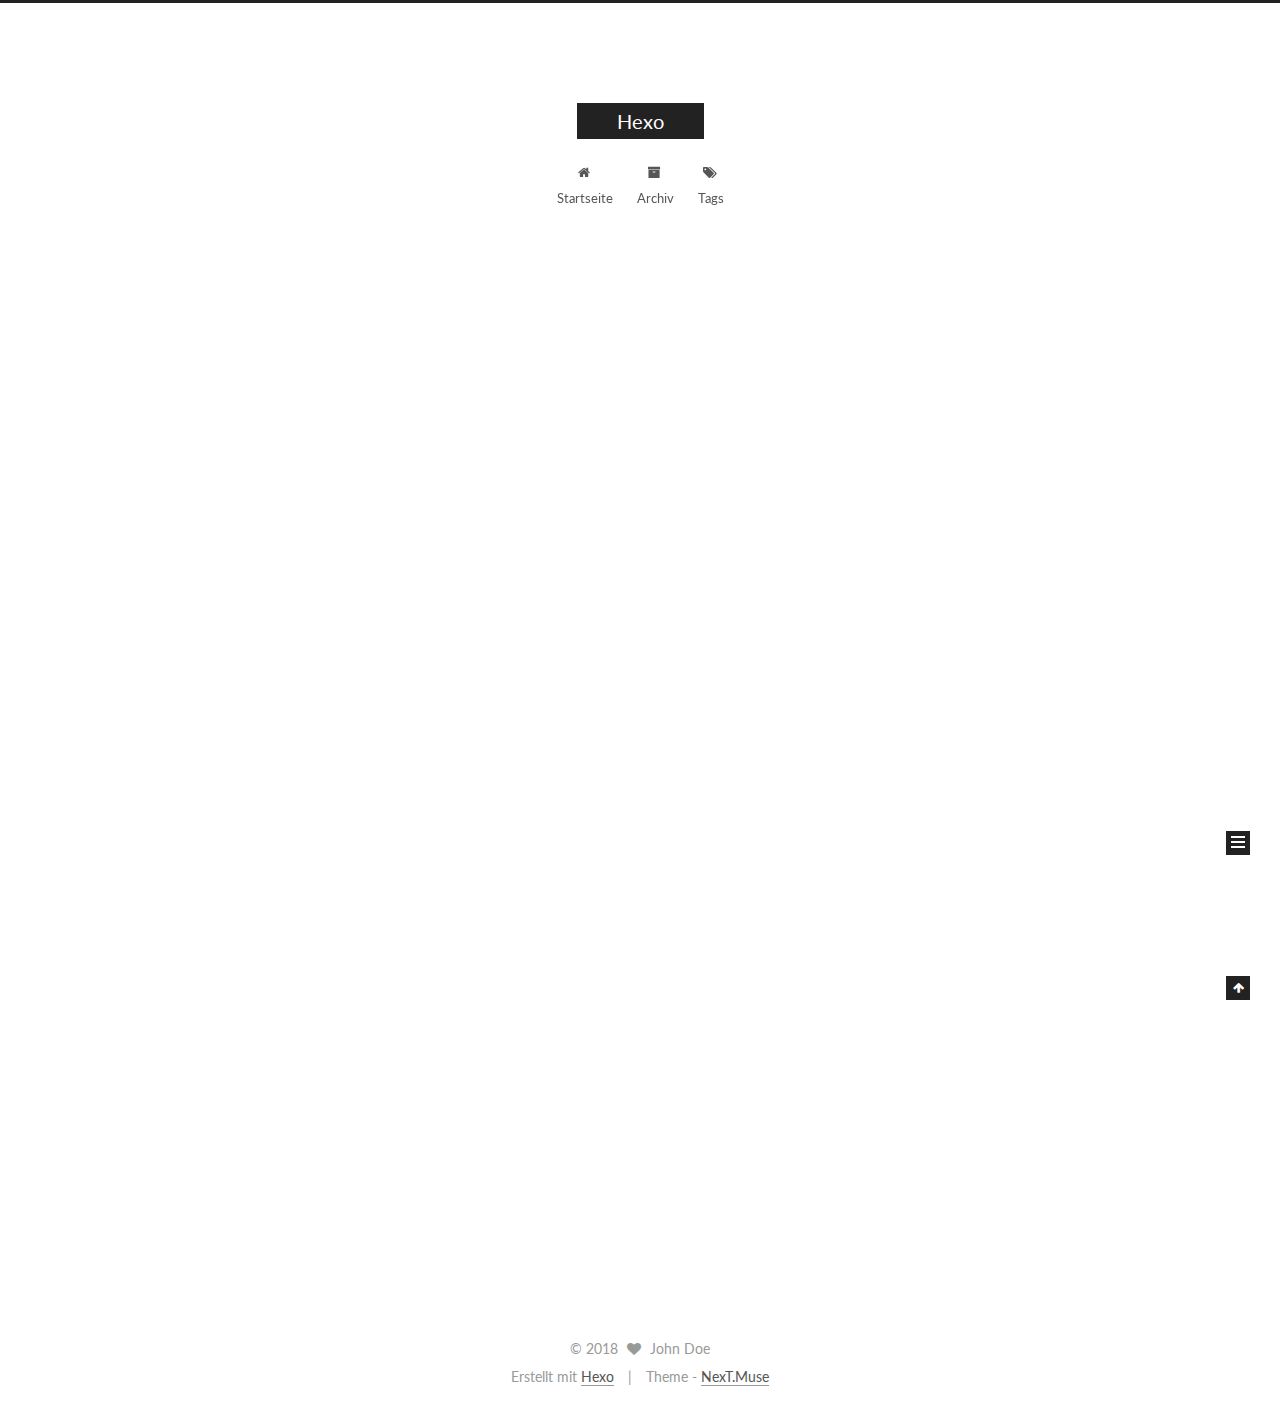
<file: index.html>
<!DOCTYPE html>



  


<html class="theme-next muse use-motion" lang="">
<head>
  <meta charset="UTF-8"/>
<meta http-equiv="X-UA-Compatible" content="IE=edge" />
<meta name="viewport" content="width=device-width, initial-scale=1, maximum-scale=1"/>
<meta name="theme-color" content="#222">









<meta http-equiv="Cache-Control" content="no-transform" />
<meta http-equiv="Cache-Control" content="no-siteapp" />















  
  
  <link href="/lib/fancybox/source/jquery.fancybox.css?v=2.1.5" rel="stylesheet" type="text/css" />




  
  
  
  

  
    
    
  

  

  

  

  

  
    
    
    <link href="//fonts.googleapis.com/css?family=Lato:300,300italic,400,400italic,700,700italic&subset=latin,latin-ext" rel="stylesheet" type="text/css">
  






<link href="/lib/font-awesome/css/font-awesome.min.css?v=4.6.2" rel="stylesheet" type="text/css" />

<link href="/css/main.css?v=5.1.2" rel="stylesheet" type="text/css" />


  <meta name="keywords" content="Hexo, NexT" />








  <link rel="shortcut icon" type="image/x-icon" href="/favicon.ico?v=5.1.2" />






<meta property="og:type" content="website">
<meta property="og:title" content="Hexo">
<meta property="og:url" content="http://yoursite.com/index.html">
<meta property="og:site_name" content="Hexo">
<meta name="twitter:card" content="summary">
<meta name="twitter:title" content="Hexo">



<script type="text/javascript" id="hexo.configurations">
  var NexT = window.NexT || {};
  var CONFIG = {
    root: '/',
    scheme: 'Muse',
    sidebar: {"position":"left","display":"post","offset":12,"offset_float":12,"b2t":false,"scrollpercent":false,"onmobile":false},
    fancybox: true,
    tabs: true,
    motion: true,
    duoshuo: {
      userId: '0',
      author: 'Author'
    },
    algolia: {
      applicationID: '',
      apiKey: '',
      indexName: '',
      hits: {"per_page":10},
      labels: {"input_placeholder":"Search for Posts","hits_empty":"We didn't find any results for the search: ${query}","hits_stats":"${hits} results found in ${time} ms"}
    }
  };
</script>



  <link rel="canonical" href="http://yoursite.com/"/>





  <title>Hexo</title>
  














</head>

<body itemscope itemtype="http://schema.org/WebPage" lang="">

  
  
    
  

  <div class="container sidebar-position-left 
   page-home 
 ">
    <div class="headband"></div>

    <header id="header" class="header" itemscope itemtype="http://schema.org/WPHeader">
      <div class="header-inner"><div class="site-brand-wrapper">
  <div class="site-meta ">
    

    <div class="custom-logo-site-title">
      <a href="/"  class="brand" rel="start">
        <span class="logo-line-before"><i></i></span>
        <span class="site-title">Hexo</span>
        <span class="logo-line-after"><i></i></span>
      </a>
    </div>
      
        <p class="site-subtitle"></p>
      
  </div>

  <div class="site-nav-toggle">
    <button>
      <span class="btn-bar"></span>
      <span class="btn-bar"></span>
      <span class="btn-bar"></span>
    </button>
  </div>
</div>

<nav class="site-nav">
  

  
    <ul id="menu" class="menu">
      
        
        <li class="menu-item menu-item-home">
          <a href="/" rel="section">
            
              <i class="menu-item-icon fa fa-fw fa-home"></i> <br />
            
            Startseite
          </a>
        </li>
      
        
        <li class="menu-item menu-item-archives">
          <a href="/archives/" rel="section">
            
              <i class="menu-item-icon fa fa-fw fa-archive"></i> <br />
            
            Archiv
          </a>
        </li>
      
        
        <li class="menu-item menu-item-tags">
          <a href="/tags/" rel="section">
            
              <i class="menu-item-icon fa fa-fw fa-tags"></i> <br />
            
            Tags
          </a>
        </li>
      

      
    </ul>
  

  
</nav>



 </div>
    </header>

    <main id="main" class="main">
      <div class="main-inner">
        <div class="content-wrap">
          <div id="content" class="content">
            
  <section id="posts" class="posts-expand">
    
      

  

  
  
  

  <article class="post post-type-normal" itemscope itemtype="http://schema.org/Article">
  
  
  
  <div class="post-block">
    <link itemprop="mainEntityOfPage" href="http://yoursite.com/2018/01/26/hello-world/">

    <span hidden itemprop="author" itemscope itemtype="http://schema.org/Person">
      <meta itemprop="name" content="John Doe">
      <meta itemprop="description" content="">
      <meta itemprop="image" content="/images/avatar.gif">
    </span>

    <span hidden itemprop="publisher" itemscope itemtype="http://schema.org/Organization">
      <meta itemprop="name" content="Hexo">
    </span>

    
      <header class="post-header">

        
        
          <h1 class="post-title" itemprop="name headline">
                
                <a class="post-title-link" href="/2018/01/26/hello-world/" itemprop="url">Hello World</a></h1>
        

        <div class="post-meta">
          <span class="post-time">
            
              <span class="post-meta-item-icon">
                <i class="fa fa-calendar-o"></i>
              </span>
              
                <span class="post-meta-item-text">Veröffentlicht am</span>
              
              <time title="Post created" itemprop="dateCreated datePublished" datetime="2018-01-26T14:50:34+08:00">
                2018-01-26
              </time>
            

            

            
          </span>

          

          
            
          

          
          

          

          

          

        </div>
      </header>
    

    
    
    
    <div class="post-body" itemprop="articleBody">

      
      

      
        
          
            <p>Welcome to <a href="https://hexo.io/" target="_blank" rel="noopener">Hexo</a>! This is your very first post. Check <a href="https://hexo.io/docs/" target="_blank" rel="noopener">documentation</a> for more info. If you get any problems when using Hexo, you can find the answer in <a href="https://hexo.io/docs/troubleshooting.html" target="_blank" rel="noopener">troubleshooting</a> or you can ask me on <a href="https://github.com/hexojs/hexo/issues" target="_blank" rel="noopener">GitHub</a>.</p>
<h2 id="Quick-Start"><a href="#Quick-Start" class="headerlink" title="Quick Start"></a>Quick Start</h2><h3 id="Create-a-new-post"><a href="#Create-a-new-post" class="headerlink" title="Create a new post"></a>Create a new post</h3><figure class="highlight bash"><table><tr><td class="gutter"><pre><span class="line">1</span><br></pre></td><td class="code"><pre><span class="line">$ hexo new <span class="string">"My New Post"</span></span><br></pre></td></tr></table></figure>
<p>More info: <a href="https://hexo.io/docs/writing.html" target="_blank" rel="noopener">Writing</a></p>
<h3 id="Run-server"><a href="#Run-server" class="headerlink" title="Run server"></a>Run server</h3><figure class="highlight bash"><table><tr><td class="gutter"><pre><span class="line">1</span><br></pre></td><td class="code"><pre><span class="line">$ hexo server</span><br></pre></td></tr></table></figure>
<p>More info: <a href="https://hexo.io/docs/server.html" target="_blank" rel="noopener">Server</a></p>
<h3 id="Generate-static-files"><a href="#Generate-static-files" class="headerlink" title="Generate static files"></a>Generate static files</h3><figure class="highlight bash"><table><tr><td class="gutter"><pre><span class="line">1</span><br></pre></td><td class="code"><pre><span class="line">$ hexo generate</span><br></pre></td></tr></table></figure>
<p>More info: <a href="https://hexo.io/docs/generating.html" target="_blank" rel="noopener">Generating</a></p>
<h3 id="Deploy-to-remote-sites"><a href="#Deploy-to-remote-sites" class="headerlink" title="Deploy to remote sites"></a>Deploy to remote sites</h3><figure class="highlight bash"><table><tr><td class="gutter"><pre><span class="line">1</span><br></pre></td><td class="code"><pre><span class="line">$ hexo deploy</span><br></pre></td></tr></table></figure>
<p>More info: <a href="https://hexo.io/docs/deployment.html" target="_blank" rel="noopener">Deployment</a></p>

          
        
      
    </div>
    
    
    

    

    

    

    <footer class="post-footer">
      

      

      

      
      
        <div class="post-eof"></div>
      
    </footer>
  </div>
  
  
  
  </article>


    
  </section>

  


          </div>
          


          

        </div>
        
          
  
  <div class="sidebar-toggle">
    <div class="sidebar-toggle-line-wrap">
      <span class="sidebar-toggle-line sidebar-toggle-line-first"></span>
      <span class="sidebar-toggle-line sidebar-toggle-line-middle"></span>
      <span class="sidebar-toggle-line sidebar-toggle-line-last"></span>
    </div>
  </div>

  <aside id="sidebar" class="sidebar">
    
    <div class="sidebar-inner">

      

      

      <section class="site-overview sidebar-panel sidebar-panel-active">
        <div class="site-author motion-element" itemprop="author" itemscope itemtype="http://schema.org/Person">
          <img class="site-author-image" itemprop="image"
               src="/images/avatar.gif"
               alt="John Doe" />
          <p class="site-author-name" itemprop="name">John Doe</p>
           
              <p class="site-description motion-element" itemprop="description"></p>
          
        </div>
        <nav class="site-state motion-element">

          
            <div class="site-state-item site-state-posts">
              <a href="/archives/">
                <span class="site-state-item-count">1</span>
                <span class="site-state-item-name">Artikel</span>
              </a>
            </div>
          

          

          

        </nav>

        

        <div class="links-of-author motion-element">
          
        </div>

        
        

        
        

        


      </section>

      

      

    </div>
  </aside>


        
      </div>
    </main>

    <footer id="footer" class="footer">
      <div class="footer-inner">
        <div class="copyright" >
  
  &copy; 
  <span itemprop="copyrightYear">2018</span>
  <span class="with-love">
    <i class="fa fa-heart"></i>
  </span>
  <span class="author" itemprop="copyrightHolder">John Doe</span>
</div>


<div class="powered-by">
  Erstellt mit  <a class="theme-link" href="https://hexo.io">Hexo</a>
</div>

<div class="theme-info">
  Theme -
  <a class="theme-link" href="https://github.com/iissnan/hexo-theme-next">
    NexT.Muse
  </a>
</div>


        

        
      </div>
    </footer>

    
      <div class="back-to-top">
        <i class="fa fa-arrow-up"></i>
        
      </div>
    

  </div>

  

<script type="text/javascript">
  if (Object.prototype.toString.call(window.Promise) !== '[object Function]') {
    window.Promise = null;
  }
</script>









  












  
  <script type="text/javascript" src="/lib/jquery/index.js?v=2.1.3"></script>

  
  <script type="text/javascript" src="/lib/fastclick/lib/fastclick.min.js?v=1.0.6"></script>

  
  <script type="text/javascript" src="/lib/jquery_lazyload/jquery.lazyload.js?v=1.9.7"></script>

  
  <script type="text/javascript" src="/lib/velocity/velocity.min.js?v=1.2.1"></script>

  
  <script type="text/javascript" src="/lib/velocity/velocity.ui.min.js?v=1.2.1"></script>

  
  <script type="text/javascript" src="/lib/fancybox/source/jquery.fancybox.pack.js?v=2.1.5"></script>


  


  <script type="text/javascript" src="/js/src/utils.js?v=5.1.2"></script>

  <script type="text/javascript" src="/js/src/motion.js?v=5.1.2"></script>



  
  

  
    <script type="text/javascript" src="/js/src/scrollspy.js?v=5.1.2"></script>
<script type="text/javascript" src="/js/src/post-details.js?v=5.1.2"></script>

  

  


  <script type="text/javascript" src="/js/src/bootstrap.js?v=5.1.2"></script>



  


  




	





  





  






  





  

  

  

  

  

  

</body>
</html>
</file>
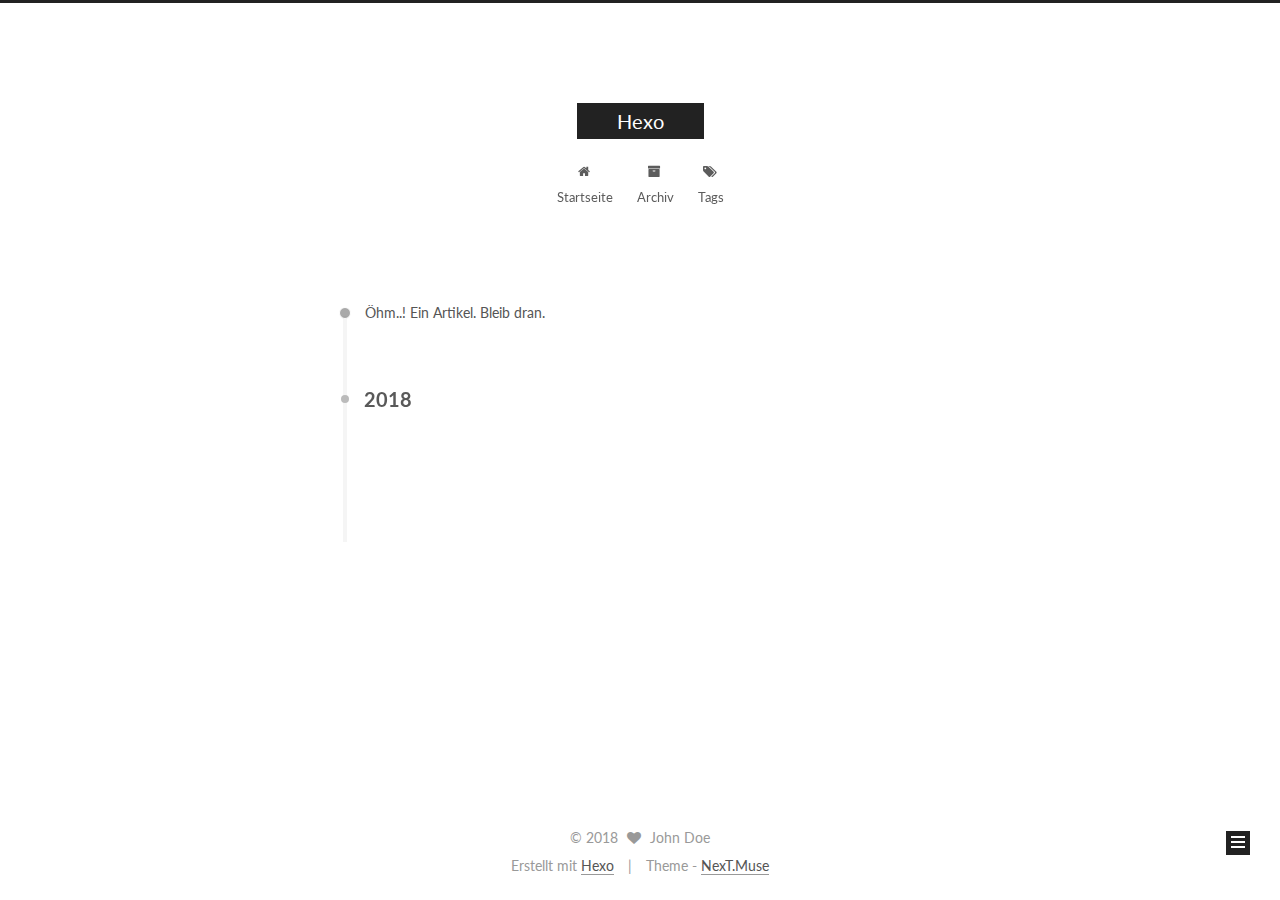
<file: archives/index.html>
<!DOCTYPE html>



  


<html class="theme-next muse use-motion" lang="">
<head>
  <meta charset="UTF-8"/>
<meta http-equiv="X-UA-Compatible" content="IE=edge" />
<meta name="viewport" content="width=device-width, initial-scale=1, maximum-scale=1"/>
<meta name="theme-color" content="#222">









<meta http-equiv="Cache-Control" content="no-transform" />
<meta http-equiv="Cache-Control" content="no-siteapp" />















  
  
  <link href="/lib/fancybox/source/jquery.fancybox.css?v=2.1.5" rel="stylesheet" type="text/css" />




  
  
  
  

  
    
    
  

  

  

  

  

  
    
    
    <link href="//fonts.googleapis.com/css?family=Lato:300,300italic,400,400italic,700,700italic&subset=latin,latin-ext" rel="stylesheet" type="text/css">
  






<link href="/lib/font-awesome/css/font-awesome.min.css?v=4.6.2" rel="stylesheet" type="text/css" />

<link href="/css/main.css?v=5.1.2" rel="stylesheet" type="text/css" />


  <meta name="keywords" content="Hexo, NexT" />








  <link rel="shortcut icon" type="image/x-icon" href="/favicon.ico?v=5.1.2" />






<meta property="og:type" content="website">
<meta property="og:title" content="Hexo">
<meta property="og:url" content="http://yoursite.com/archives/index.html">
<meta property="og:site_name" content="Hexo">
<meta name="twitter:card" content="summary">
<meta name="twitter:title" content="Hexo">



<script type="text/javascript" id="hexo.configurations">
  var NexT = window.NexT || {};
  var CONFIG = {
    root: '/',
    scheme: 'Muse',
    sidebar: {"position":"left","display":"post","offset":12,"offset_float":12,"b2t":false,"scrollpercent":false,"onmobile":false},
    fancybox: true,
    tabs: true,
    motion: true,
    duoshuo: {
      userId: '0',
      author: 'Author'
    },
    algolia: {
      applicationID: '',
      apiKey: '',
      indexName: '',
      hits: {"per_page":10},
      labels: {"input_placeholder":"Search for Posts","hits_empty":"We didn't find any results for the search: ${query}","hits_stats":"${hits} results found in ${time} ms"}
    }
  };
</script>



  <link rel="canonical" href="http://yoursite.com/archives/"/>





  <title>Archiv | Hexo</title>
  














</head>

<body itemscope itemtype="http://schema.org/WebPage" lang="">

  
  
    
  

  <div class="container sidebar-position-left  page-archive  ">
    <div class="headband"></div>

    <header id="header" class="header" itemscope itemtype="http://schema.org/WPHeader">
      <div class="header-inner"><div class="site-brand-wrapper">
  <div class="site-meta ">
    

    <div class="custom-logo-site-title">
      <a href="/"  class="brand" rel="start">
        <span class="logo-line-before"><i></i></span>
        <span class="site-title">Hexo</span>
        <span class="logo-line-after"><i></i></span>
      </a>
    </div>
      
        <p class="site-subtitle"></p>
      
  </div>

  <div class="site-nav-toggle">
    <button>
      <span class="btn-bar"></span>
      <span class="btn-bar"></span>
      <span class="btn-bar"></span>
    </button>
  </div>
</div>

<nav class="site-nav">
  

  
    <ul id="menu" class="menu">
      
        
        <li class="menu-item menu-item-home">
          <a href="/" rel="section">
            
              <i class="menu-item-icon fa fa-fw fa-home"></i> <br />
            
            Startseite
          </a>
        </li>
      
        
        <li class="menu-item menu-item-archives">
          <a href="/archives/" rel="section">
            
              <i class="menu-item-icon fa fa-fw fa-archive"></i> <br />
            
            Archiv
          </a>
        </li>
      
        
        <li class="menu-item menu-item-tags">
          <a href="/tags/" rel="section">
            
              <i class="menu-item-icon fa fa-fw fa-tags"></i> <br />
            
            Tags
          </a>
        </li>
      

      
    </ul>
  

  
</nav>



 </div>
    </header>

    <main id="main" class="main">
      <div class="main-inner">
        <div class="content-wrap">
          <div id="content" class="content">
            

  
  
  
  <div class="post-block archive">
    <div id="posts" class="posts-collapse">
      <span class="archive-move-on"></span>

      <span class="archive-page-counter">
        
        
        
          
        
        Öhm..! Ein Artikel. Bleib dran.
      </span>

      

        
        
        

        
          
          <div class="collection-title">
            <h2 class="archive-year motion-element" id="archive-year-2018">2018</h2>
          </div>
        
        

        

  <article class="post post-type-normal" itemscope itemtype="http://schema.org/Article">
    <header class="post-header">

      <h2 class="post-title">
        
            <a class="post-title-link" href="/2018/01/26/hello-world/" itemprop="url">
              
                <span itemprop="name">Hello World</span>
              
            </a>
        
      </h2>

      <div class="post-meta">
        <time class="post-time" itemprop="dateCreated"
              datetime="2018-01-26T14:50:34+08:00"
              content="2018-01-26" >
          01-26
        </time>
      </div>

    </header>
  </article>



      

    </div>
  </div>
  
  
  

  



          </div>
          


          

        </div>
        
          
  
  <div class="sidebar-toggle">
    <div class="sidebar-toggle-line-wrap">
      <span class="sidebar-toggle-line sidebar-toggle-line-first"></span>
      <span class="sidebar-toggle-line sidebar-toggle-line-middle"></span>
      <span class="sidebar-toggle-line sidebar-toggle-line-last"></span>
    </div>
  </div>

  <aside id="sidebar" class="sidebar">
    
    <div class="sidebar-inner">

      

      

      <section class="site-overview sidebar-panel sidebar-panel-active">
        <div class="site-author motion-element" itemprop="author" itemscope itemtype="http://schema.org/Person">
          <img class="site-author-image" itemprop="image"
               src="/images/avatar.gif"
               alt="John Doe" />
          <p class="site-author-name" itemprop="name">John Doe</p>
           
              <p class="site-description motion-element" itemprop="description"></p>
          
        </div>
        <nav class="site-state motion-element">

          
            <div class="site-state-item site-state-posts">
              <a href="/archives/">
                <span class="site-state-item-count">1</span>
                <span class="site-state-item-name">Artikel</span>
              </a>
            </div>
          

          

          

        </nav>

        

        <div class="links-of-author motion-element">
          
        </div>

        
        

        
        

        


      </section>

      

      

    </div>
  </aside>


        
      </div>
    </main>

    <footer id="footer" class="footer">
      <div class="footer-inner">
        <div class="copyright" >
  
  &copy; 
  <span itemprop="copyrightYear">2018</span>
  <span class="with-love">
    <i class="fa fa-heart"></i>
  </span>
  <span class="author" itemprop="copyrightHolder">John Doe</span>
</div>


<div class="powered-by">
  Erstellt mit  <a class="theme-link" href="https://hexo.io">Hexo</a>
</div>

<div class="theme-info">
  Theme -
  <a class="theme-link" href="https://github.com/iissnan/hexo-theme-next">
    NexT.Muse
  </a>
</div>


        

        
      </div>
    </footer>

    
      <div class="back-to-top">
        <i class="fa fa-arrow-up"></i>
        
      </div>
    

  </div>

  

<script type="text/javascript">
  if (Object.prototype.toString.call(window.Promise) !== '[object Function]') {
    window.Promise = null;
  }
</script>









  












  
  <script type="text/javascript" src="/lib/jquery/index.js?v=2.1.3"></script>

  
  <script type="text/javascript" src="/lib/fastclick/lib/fastclick.min.js?v=1.0.6"></script>

  
  <script type="text/javascript" src="/lib/jquery_lazyload/jquery.lazyload.js?v=1.9.7"></script>

  
  <script type="text/javascript" src="/lib/velocity/velocity.min.js?v=1.2.1"></script>

  
  <script type="text/javascript" src="/lib/velocity/velocity.ui.min.js?v=1.2.1"></script>

  
  <script type="text/javascript" src="/lib/fancybox/source/jquery.fancybox.pack.js?v=2.1.5"></script>


  


  <script type="text/javascript" src="/js/src/utils.js?v=5.1.2"></script>

  <script type="text/javascript" src="/js/src/motion.js?v=5.1.2"></script>



  
  

  
  
    <script type="text/javascript" id="motion.page.archive">
      $('.archive-year').velocity('transition.slideLeftIn');
    </script>
  


  


  <script type="text/javascript" src="/js/src/bootstrap.js?v=5.1.2"></script>



  


  




	





  





  






  





  

  

  

  

  

  

</body>
</html>
</file>
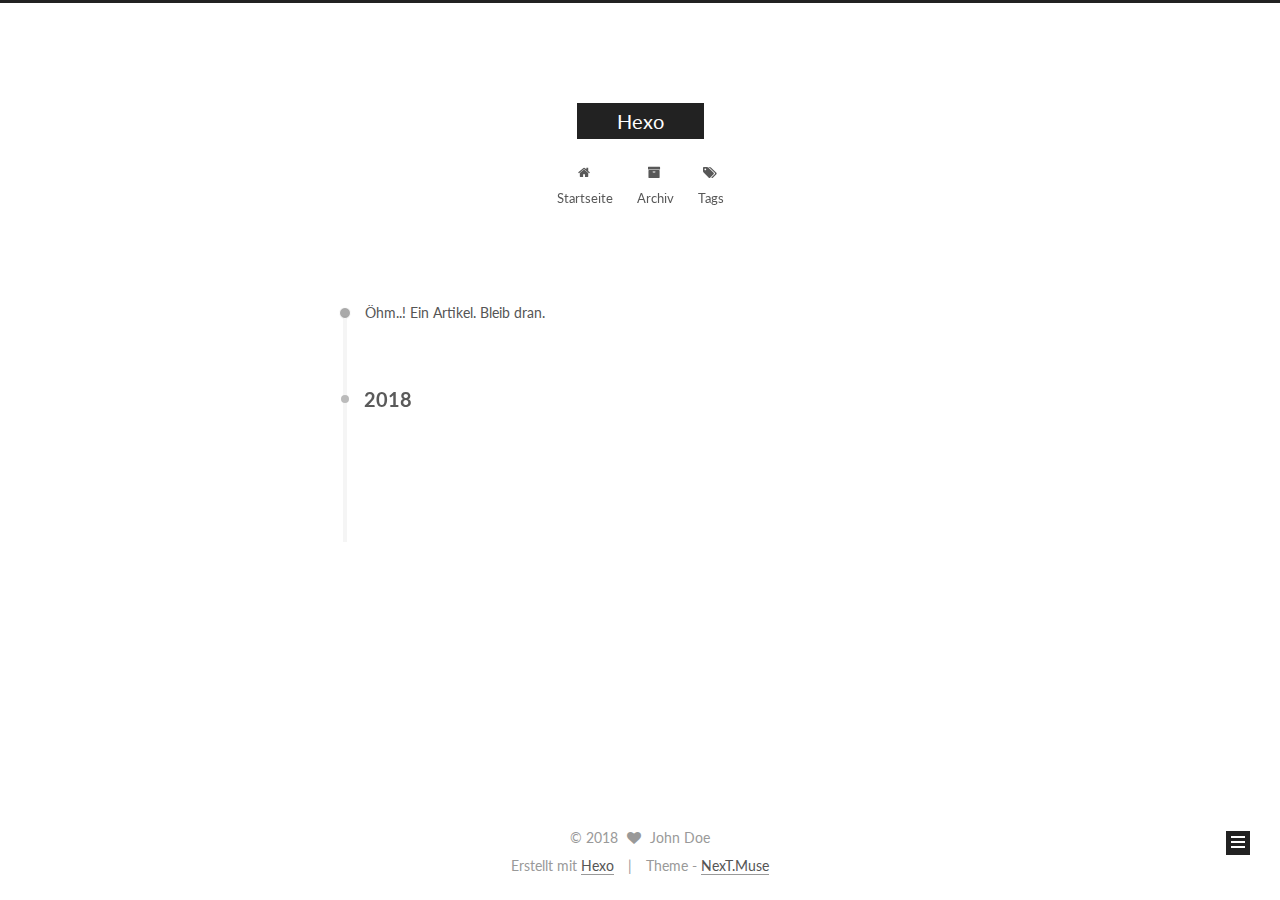
<file: archives/2018/index.html>
<!DOCTYPE html>



  


<html class="theme-next muse use-motion" lang="">
<head>
  <meta charset="UTF-8"/>
<meta http-equiv="X-UA-Compatible" content="IE=edge" />
<meta name="viewport" content="width=device-width, initial-scale=1, maximum-scale=1"/>
<meta name="theme-color" content="#222">









<meta http-equiv="Cache-Control" content="no-transform" />
<meta http-equiv="Cache-Control" content="no-siteapp" />















  
  
  <link href="/lib/fancybox/source/jquery.fancybox.css?v=2.1.5" rel="stylesheet" type="text/css" />




  
  
  
  

  
    
    
  

  

  

  

  

  
    
    
    <link href="//fonts.googleapis.com/css?family=Lato:300,300italic,400,400italic,700,700italic&subset=latin,latin-ext" rel="stylesheet" type="text/css">
  






<link href="/lib/font-awesome/css/font-awesome.min.css?v=4.6.2" rel="stylesheet" type="text/css" />

<link href="/css/main.css?v=5.1.2" rel="stylesheet" type="text/css" />


  <meta name="keywords" content="Hexo, NexT" />








  <link rel="shortcut icon" type="image/x-icon" href="/favicon.ico?v=5.1.2" />






<meta property="og:type" content="website">
<meta property="og:title" content="Hexo">
<meta property="og:url" content="http://yoursite.com/archives/2018/index.html">
<meta property="og:site_name" content="Hexo">
<meta name="twitter:card" content="summary">
<meta name="twitter:title" content="Hexo">



<script type="text/javascript" id="hexo.configurations">
  var NexT = window.NexT || {};
  var CONFIG = {
    root: '/',
    scheme: 'Muse',
    sidebar: {"position":"left","display":"post","offset":12,"offset_float":12,"b2t":false,"scrollpercent":false,"onmobile":false},
    fancybox: true,
    tabs: true,
    motion: true,
    duoshuo: {
      userId: '0',
      author: 'Author'
    },
    algolia: {
      applicationID: '',
      apiKey: '',
      indexName: '',
      hits: {"per_page":10},
      labels: {"input_placeholder":"Search for Posts","hits_empty":"We didn't find any results for the search: ${query}","hits_stats":"${hits} results found in ${time} ms"}
    }
  };
</script>



  <link rel="canonical" href="http://yoursite.com/archives/2018/"/>





  <title>Archiv | Hexo</title>
  














</head>

<body itemscope itemtype="http://schema.org/WebPage" lang="">

  
  
    
  

  <div class="container sidebar-position-left  page-archive  ">
    <div class="headband"></div>

    <header id="header" class="header" itemscope itemtype="http://schema.org/WPHeader">
      <div class="header-inner"><div class="site-brand-wrapper">
  <div class="site-meta ">
    

    <div class="custom-logo-site-title">
      <a href="/"  class="brand" rel="start">
        <span class="logo-line-before"><i></i></span>
        <span class="site-title">Hexo</span>
        <span class="logo-line-after"><i></i></span>
      </a>
    </div>
      
        <p class="site-subtitle"></p>
      
  </div>

  <div class="site-nav-toggle">
    <button>
      <span class="btn-bar"></span>
      <span class="btn-bar"></span>
      <span class="btn-bar"></span>
    </button>
  </div>
</div>

<nav class="site-nav">
  

  
    <ul id="menu" class="menu">
      
        
        <li class="menu-item menu-item-home">
          <a href="/" rel="section">
            
              <i class="menu-item-icon fa fa-fw fa-home"></i> <br />
            
            Startseite
          </a>
        </li>
      
        
        <li class="menu-item menu-item-archives">
          <a href="/archives/" rel="section">
            
              <i class="menu-item-icon fa fa-fw fa-archive"></i> <br />
            
            Archiv
          </a>
        </li>
      
        
        <li class="menu-item menu-item-tags">
          <a href="/tags/" rel="section">
            
              <i class="menu-item-icon fa fa-fw fa-tags"></i> <br />
            
            Tags
          </a>
        </li>
      

      
    </ul>
  

  
</nav>



 </div>
    </header>

    <main id="main" class="main">
      <div class="main-inner">
        <div class="content-wrap">
          <div id="content" class="content">
            

  
  
  
  <div class="post-block archive">
    <div id="posts" class="posts-collapse">
      <span class="archive-move-on"></span>

      <span class="archive-page-counter">
        
        
        
          
        
        Öhm..! Ein Artikel. Bleib dran.
      </span>

      

        
        
        

        
          
          <div class="collection-title">
            <h2 class="archive-year motion-element" id="archive-year-2018">2018</h2>
          </div>
        
        

        

  <article class="post post-type-normal" itemscope itemtype="http://schema.org/Article">
    <header class="post-header">

      <h2 class="post-title">
        
            <a class="post-title-link" href="/2018/01/26/hello-world/" itemprop="url">
              
                <span itemprop="name">Hello World</span>
              
            </a>
        
      </h2>

      <div class="post-meta">
        <time class="post-time" itemprop="dateCreated"
              datetime="2018-01-26T14:50:34+08:00"
              content="2018-01-26" >
          01-26
        </time>
      </div>

    </header>
  </article>



      

    </div>
  </div>
  
  
  

  



          </div>
          


          

        </div>
        
          
  
  <div class="sidebar-toggle">
    <div class="sidebar-toggle-line-wrap">
      <span class="sidebar-toggle-line sidebar-toggle-line-first"></span>
      <span class="sidebar-toggle-line sidebar-toggle-line-middle"></span>
      <span class="sidebar-toggle-line sidebar-toggle-line-last"></span>
    </div>
  </div>

  <aside id="sidebar" class="sidebar">
    
    <div class="sidebar-inner">

      

      

      <section class="site-overview sidebar-panel sidebar-panel-active">
        <div class="site-author motion-element" itemprop="author" itemscope itemtype="http://schema.org/Person">
          <img class="site-author-image" itemprop="image"
               src="/images/avatar.gif"
               alt="John Doe" />
          <p class="site-author-name" itemprop="name">John Doe</p>
           
              <p class="site-description motion-element" itemprop="description"></p>
          
        </div>
        <nav class="site-state motion-element">

          
            <div class="site-state-item site-state-posts">
              <a href="/archives/">
                <span class="site-state-item-count">1</span>
                <span class="site-state-item-name">Artikel</span>
              </a>
            </div>
          

          

          

        </nav>

        

        <div class="links-of-author motion-element">
          
        </div>

        
        

        
        

        


      </section>

      

      

    </div>
  </aside>


        
      </div>
    </main>

    <footer id="footer" class="footer">
      <div class="footer-inner">
        <div class="copyright" >
  
  &copy; 
  <span itemprop="copyrightYear">2018</span>
  <span class="with-love">
    <i class="fa fa-heart"></i>
  </span>
  <span class="author" itemprop="copyrightHolder">John Doe</span>
</div>


<div class="powered-by">
  Erstellt mit  <a class="theme-link" href="https://hexo.io">Hexo</a>
</div>

<div class="theme-info">
  Theme -
  <a class="theme-link" href="https://github.com/iissnan/hexo-theme-next">
    NexT.Muse
  </a>
</div>


        

        
      </div>
    </footer>

    
      <div class="back-to-top">
        <i class="fa fa-arrow-up"></i>
        
      </div>
    

  </div>

  

<script type="text/javascript">
  if (Object.prototype.toString.call(window.Promise) !== '[object Function]') {
    window.Promise = null;
  }
</script>









  












  
  <script type="text/javascript" src="/lib/jquery/index.js?v=2.1.3"></script>

  
  <script type="text/javascript" src="/lib/fastclick/lib/fastclick.min.js?v=1.0.6"></script>

  
  <script type="text/javascript" src="/lib/jquery_lazyload/jquery.lazyload.js?v=1.9.7"></script>

  
  <script type="text/javascript" src="/lib/velocity/velocity.min.js?v=1.2.1"></script>

  
  <script type="text/javascript" src="/lib/velocity/velocity.ui.min.js?v=1.2.1"></script>

  
  <script type="text/javascript" src="/lib/fancybox/source/jquery.fancybox.pack.js?v=2.1.5"></script>


  


  <script type="text/javascript" src="/js/src/utils.js?v=5.1.2"></script>

  <script type="text/javascript" src="/js/src/motion.js?v=5.1.2"></script>



  
  

  
  
    <script type="text/javascript" id="motion.page.archive">
      $('.archive-year').velocity('transition.slideLeftIn');
    </script>
  


  


  <script type="text/javascript" src="/js/src/bootstrap.js?v=5.1.2"></script>



  


  




	





  





  






  





  

  

  

  

  

  

</body>
</html>
</file>
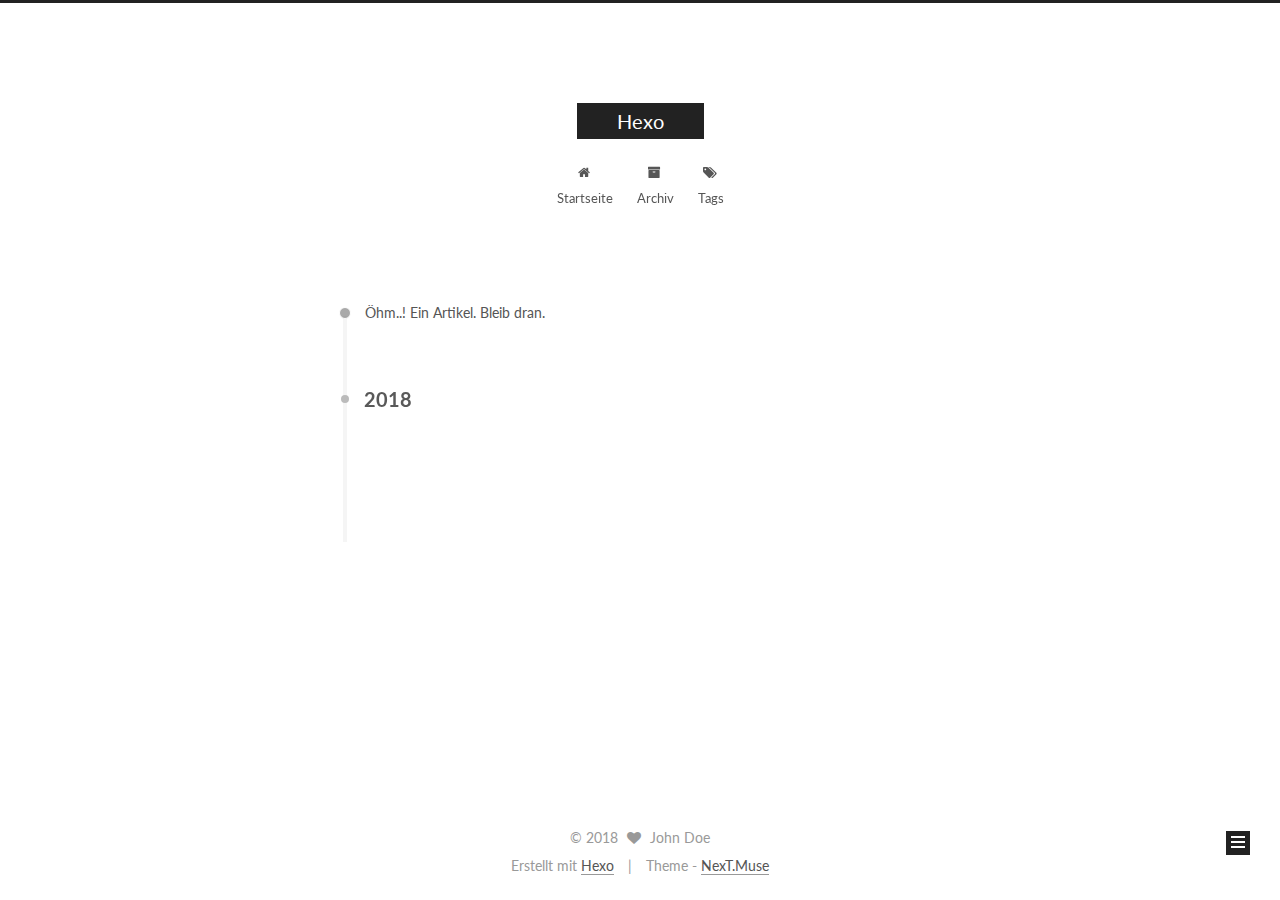
<file: archives/2018/01/index.html>
<!DOCTYPE html>



  


<html class="theme-next muse use-motion" lang="">
<head>
  <meta charset="UTF-8"/>
<meta http-equiv="X-UA-Compatible" content="IE=edge" />
<meta name="viewport" content="width=device-width, initial-scale=1, maximum-scale=1"/>
<meta name="theme-color" content="#222">









<meta http-equiv="Cache-Control" content="no-transform" />
<meta http-equiv="Cache-Control" content="no-siteapp" />















  
  
  <link href="/lib/fancybox/source/jquery.fancybox.css?v=2.1.5" rel="stylesheet" type="text/css" />




  
  
  
  

  
    
    
  

  

  

  

  

  
    
    
    <link href="//fonts.googleapis.com/css?family=Lato:300,300italic,400,400italic,700,700italic&subset=latin,latin-ext" rel="stylesheet" type="text/css">
  






<link href="/lib/font-awesome/css/font-awesome.min.css?v=4.6.2" rel="stylesheet" type="text/css" />

<link href="/css/main.css?v=5.1.2" rel="stylesheet" type="text/css" />


  <meta name="keywords" content="Hexo, NexT" />








  <link rel="shortcut icon" type="image/x-icon" href="/favicon.ico?v=5.1.2" />






<meta property="og:type" content="website">
<meta property="og:title" content="Hexo">
<meta property="og:url" content="http://yoursite.com/archives/2018/01/index.html">
<meta property="og:site_name" content="Hexo">
<meta name="twitter:card" content="summary">
<meta name="twitter:title" content="Hexo">



<script type="text/javascript" id="hexo.configurations">
  var NexT = window.NexT || {};
  var CONFIG = {
    root: '/',
    scheme: 'Muse',
    sidebar: {"position":"left","display":"post","offset":12,"offset_float":12,"b2t":false,"scrollpercent":false,"onmobile":false},
    fancybox: true,
    tabs: true,
    motion: true,
    duoshuo: {
      userId: '0',
      author: 'Author'
    },
    algolia: {
      applicationID: '',
      apiKey: '',
      indexName: '',
      hits: {"per_page":10},
      labels: {"input_placeholder":"Search for Posts","hits_empty":"We didn't find any results for the search: ${query}","hits_stats":"${hits} results found in ${time} ms"}
    }
  };
</script>



  <link rel="canonical" href="http://yoursite.com/archives/2018/01/"/>





  <title>Archiv | Hexo</title>
  














</head>

<body itemscope itemtype="http://schema.org/WebPage" lang="">

  
  
    
  

  <div class="container sidebar-position-left  page-archive  ">
    <div class="headband"></div>

    <header id="header" class="header" itemscope itemtype="http://schema.org/WPHeader">
      <div class="header-inner"><div class="site-brand-wrapper">
  <div class="site-meta ">
    

    <div class="custom-logo-site-title">
      <a href="/"  class="brand" rel="start">
        <span class="logo-line-before"><i></i></span>
        <span class="site-title">Hexo</span>
        <span class="logo-line-after"><i></i></span>
      </a>
    </div>
      
        <p class="site-subtitle"></p>
      
  </div>

  <div class="site-nav-toggle">
    <button>
      <span class="btn-bar"></span>
      <span class="btn-bar"></span>
      <span class="btn-bar"></span>
    </button>
  </div>
</div>

<nav class="site-nav">
  

  
    <ul id="menu" class="menu">
      
        
        <li class="menu-item menu-item-home">
          <a href="/" rel="section">
            
              <i class="menu-item-icon fa fa-fw fa-home"></i> <br />
            
            Startseite
          </a>
        </li>
      
        
        <li class="menu-item menu-item-archives">
          <a href="/archives/" rel="section">
            
              <i class="menu-item-icon fa fa-fw fa-archive"></i> <br />
            
            Archiv
          </a>
        </li>
      
        
        <li class="menu-item menu-item-tags">
          <a href="/tags/" rel="section">
            
              <i class="menu-item-icon fa fa-fw fa-tags"></i> <br />
            
            Tags
          </a>
        </li>
      

      
    </ul>
  

  
</nav>



 </div>
    </header>

    <main id="main" class="main">
      <div class="main-inner">
        <div class="content-wrap">
          <div id="content" class="content">
            

  
  
  
  <div class="post-block archive">
    <div id="posts" class="posts-collapse">
      <span class="archive-move-on"></span>

      <span class="archive-page-counter">
        
        
        
          
        
        Öhm..! Ein Artikel. Bleib dran.
      </span>

      

        
        
        

        
          
          <div class="collection-title">
            <h2 class="archive-year motion-element" id="archive-year-2018">2018</h2>
          </div>
        
        

        

  <article class="post post-type-normal" itemscope itemtype="http://schema.org/Article">
    <header class="post-header">

      <h2 class="post-title">
        
            <a class="post-title-link" href="/2018/01/26/hello-world/" itemprop="url">
              
                <span itemprop="name">Hello World</span>
              
            </a>
        
      </h2>

      <div class="post-meta">
        <time class="post-time" itemprop="dateCreated"
              datetime="2018-01-26T14:50:34+08:00"
              content="2018-01-26" >
          01-26
        </time>
      </div>

    </header>
  </article>



      

    </div>
  </div>
  
  
  

  



          </div>
          


          

        </div>
        
          
  
  <div class="sidebar-toggle">
    <div class="sidebar-toggle-line-wrap">
      <span class="sidebar-toggle-line sidebar-toggle-line-first"></span>
      <span class="sidebar-toggle-line sidebar-toggle-line-middle"></span>
      <span class="sidebar-toggle-line sidebar-toggle-line-last"></span>
    </div>
  </div>

  <aside id="sidebar" class="sidebar">
    
    <div class="sidebar-inner">

      

      

      <section class="site-overview sidebar-panel sidebar-panel-active">
        <div class="site-author motion-element" itemprop="author" itemscope itemtype="http://schema.org/Person">
          <img class="site-author-image" itemprop="image"
               src="/images/avatar.gif"
               alt="John Doe" />
          <p class="site-author-name" itemprop="name">John Doe</p>
           
              <p class="site-description motion-element" itemprop="description"></p>
          
        </div>
        <nav class="site-state motion-element">

          
            <div class="site-state-item site-state-posts">
              <a href="/archives/">
                <span class="site-state-item-count">1</span>
                <span class="site-state-item-name">Artikel</span>
              </a>
            </div>
          

          

          

        </nav>

        

        <div class="links-of-author motion-element">
          
        </div>

        
        

        
        

        


      </section>

      

      

    </div>
  </aside>


        
      </div>
    </main>

    <footer id="footer" class="footer">
      <div class="footer-inner">
        <div class="copyright" >
  
  &copy; 
  <span itemprop="copyrightYear">2018</span>
  <span class="with-love">
    <i class="fa fa-heart"></i>
  </span>
  <span class="author" itemprop="copyrightHolder">John Doe</span>
</div>


<div class="powered-by">
  Erstellt mit  <a class="theme-link" href="https://hexo.io">Hexo</a>
</div>

<div class="theme-info">
  Theme -
  <a class="theme-link" href="https://github.com/iissnan/hexo-theme-next">
    NexT.Muse
  </a>
</div>


        

        
      </div>
    </footer>

    
      <div class="back-to-top">
        <i class="fa fa-arrow-up"></i>
        
      </div>
    

  </div>

  

<script type="text/javascript">
  if (Object.prototype.toString.call(window.Promise) !== '[object Function]') {
    window.Promise = null;
  }
</script>









  












  
  <script type="text/javascript" src="/lib/jquery/index.js?v=2.1.3"></script>

  
  <script type="text/javascript" src="/lib/fastclick/lib/fastclick.min.js?v=1.0.6"></script>

  
  <script type="text/javascript" src="/lib/jquery_lazyload/jquery.lazyload.js?v=1.9.7"></script>

  
  <script type="text/javascript" src="/lib/velocity/velocity.min.js?v=1.2.1"></script>

  
  <script type="text/javascript" src="/lib/velocity/velocity.ui.min.js?v=1.2.1"></script>

  
  <script type="text/javascript" src="/lib/fancybox/source/jquery.fancybox.pack.js?v=2.1.5"></script>


  


  <script type="text/javascript" src="/js/src/utils.js?v=5.1.2"></script>

  <script type="text/javascript" src="/js/src/motion.js?v=5.1.2"></script>



  
  

  
  
    <script type="text/javascript" id="motion.page.archive">
      $('.archive-year').velocity('transition.slideLeftIn');
    </script>
  


  


  <script type="text/javascript" src="/js/src/bootstrap.js?v=5.1.2"></script>



  


  




	





  





  






  





  

  

  

  

  

  

</body>
</html>
</file>
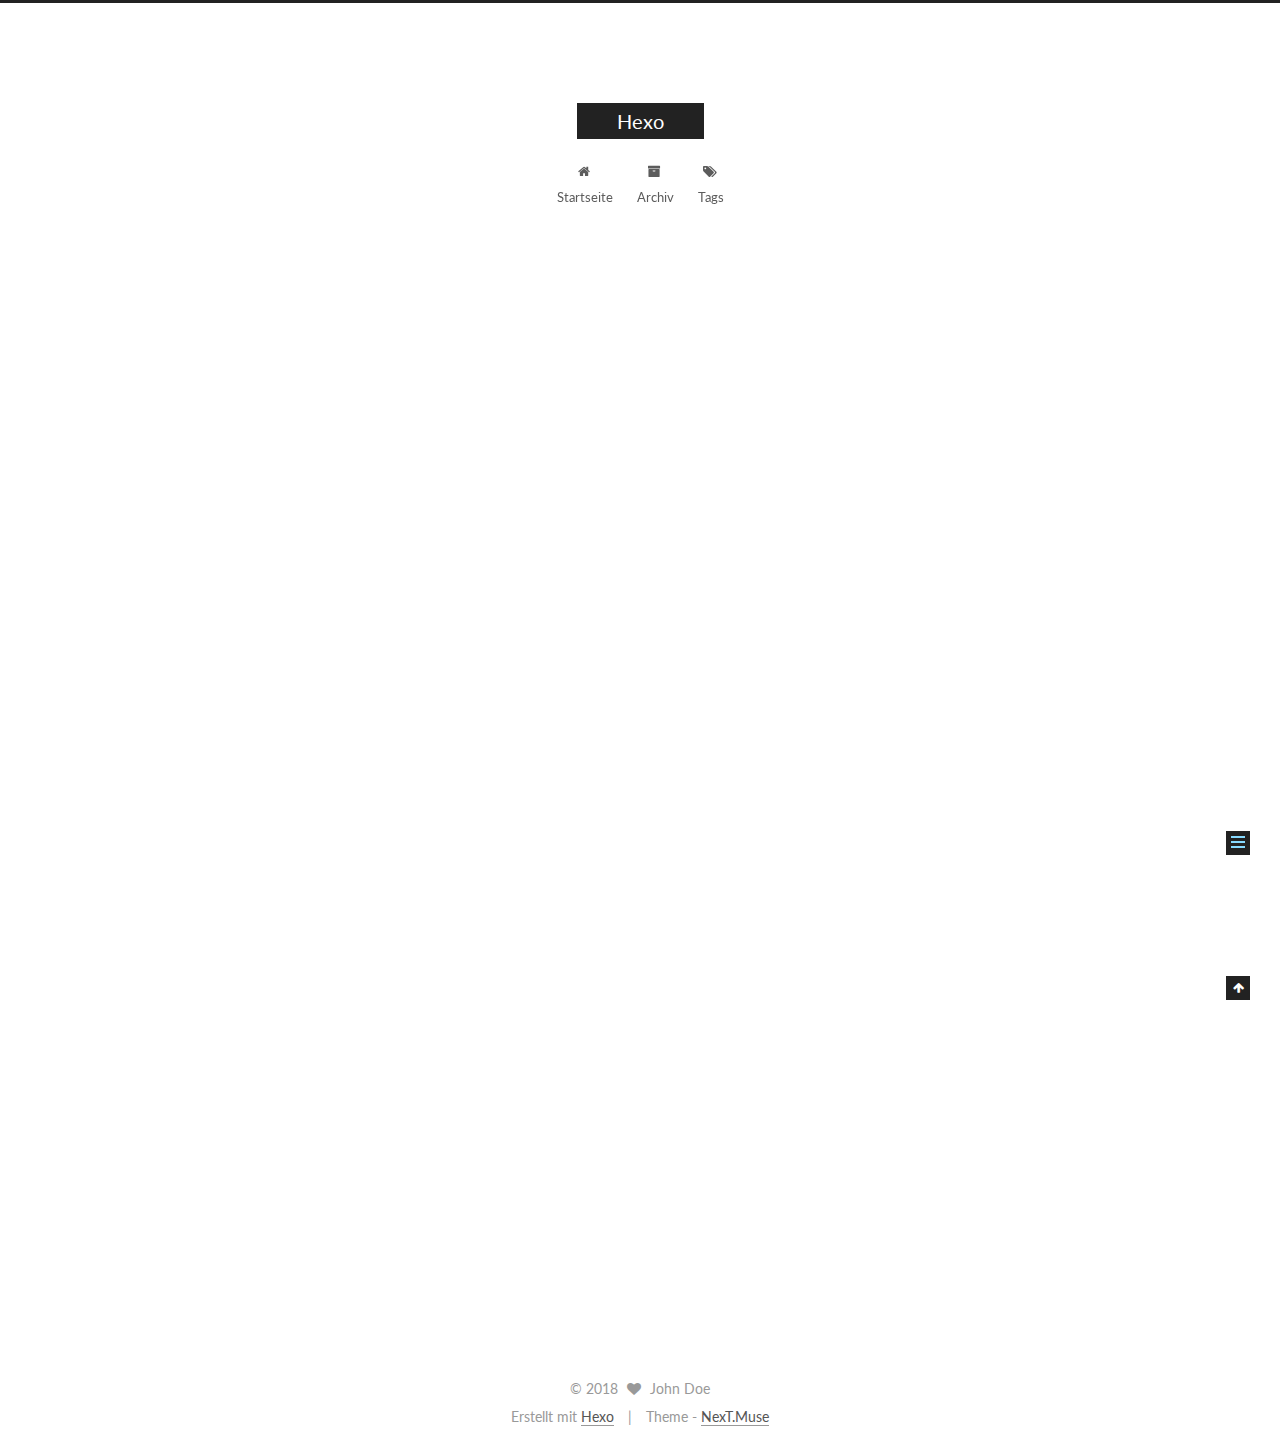
<file: 2018/01/26/hello-world/index.html>
<!DOCTYPE html>



  


<html class="theme-next muse use-motion" lang="">
<head>
  <meta charset="UTF-8"/>
<meta http-equiv="X-UA-Compatible" content="IE=edge" />
<meta name="viewport" content="width=device-width, initial-scale=1, maximum-scale=1"/>
<meta name="theme-color" content="#222">









<meta http-equiv="Cache-Control" content="no-transform" />
<meta http-equiv="Cache-Control" content="no-siteapp" />















  
  
  <link href="/lib/fancybox/source/jquery.fancybox.css?v=2.1.5" rel="stylesheet" type="text/css" />




  
  
  
  

  
    
    
  

  

  

  

  

  
    
    
    <link href="//fonts.googleapis.com/css?family=Lato:300,300italic,400,400italic,700,700italic&subset=latin,latin-ext" rel="stylesheet" type="text/css">
  






<link href="/lib/font-awesome/css/font-awesome.min.css?v=4.6.2" rel="stylesheet" type="text/css" />

<link href="/css/main.css?v=5.1.2" rel="stylesheet" type="text/css" />


  <meta name="keywords" content="Hexo, NexT" />








  <link rel="shortcut icon" type="image/x-icon" href="/favicon.ico?v=5.1.2" />






<meta name="description" content="Welcome to Hexo! This is your very first post. Check documentation for more info. If you get any problems when using Hexo, you can find the answer in troubleshooting or you can ask me on GitHub. Quick">
<meta property="og:type" content="article">
<meta property="og:title" content="Hello World">
<meta property="og:url" content="http://yoursite.com/2018/01/26/hello-world/index.html">
<meta property="og:site_name" content="Hexo">
<meta property="og:description" content="Welcome to Hexo! This is your very first post. Check documentation for more info. If you get any problems when using Hexo, you can find the answer in troubleshooting or you can ask me on GitHub. Quick">
<meta property="og:updated_time" content="2018-01-26T06:50:34.470Z">
<meta name="twitter:card" content="summary">
<meta name="twitter:title" content="Hello World">
<meta name="twitter:description" content="Welcome to Hexo! This is your very first post. Check documentation for more info. If you get any problems when using Hexo, you can find the answer in troubleshooting or you can ask me on GitHub. Quick">



<script type="text/javascript" id="hexo.configurations">
  var NexT = window.NexT || {};
  var CONFIG = {
    root: '/',
    scheme: 'Muse',
    sidebar: {"position":"left","display":"post","offset":12,"offset_float":12,"b2t":false,"scrollpercent":false,"onmobile":false},
    fancybox: true,
    tabs: true,
    motion: true,
    duoshuo: {
      userId: '0',
      author: 'Author'
    },
    algolia: {
      applicationID: '',
      apiKey: '',
      indexName: '',
      hits: {"per_page":10},
      labels: {"input_placeholder":"Search for Posts","hits_empty":"We didn't find any results for the search: ${query}","hits_stats":"${hits} results found in ${time} ms"}
    }
  };
</script>



  <link rel="canonical" href="http://yoursite.com/2018/01/26/hello-world/"/>





  <title>Hello World | Hexo</title>
  














</head>

<body itemscope itemtype="http://schema.org/WebPage" lang="">

  
  
    
  

  <div class="container sidebar-position-left page-post-detail ">
    <div class="headband"></div>

    <header id="header" class="header" itemscope itemtype="http://schema.org/WPHeader">
      <div class="header-inner"><div class="site-brand-wrapper">
  <div class="site-meta ">
    

    <div class="custom-logo-site-title">
      <a href="/"  class="brand" rel="start">
        <span class="logo-line-before"><i></i></span>
        <span class="site-title">Hexo</span>
        <span class="logo-line-after"><i></i></span>
      </a>
    </div>
      
        <p class="site-subtitle"></p>
      
  </div>

  <div class="site-nav-toggle">
    <button>
      <span class="btn-bar"></span>
      <span class="btn-bar"></span>
      <span class="btn-bar"></span>
    </button>
  </div>
</div>

<nav class="site-nav">
  

  
    <ul id="menu" class="menu">
      
        
        <li class="menu-item menu-item-home">
          <a href="/" rel="section">
            
              <i class="menu-item-icon fa fa-fw fa-home"></i> <br />
            
            Startseite
          </a>
        </li>
      
        
        <li class="menu-item menu-item-archives">
          <a href="/archives/" rel="section">
            
              <i class="menu-item-icon fa fa-fw fa-archive"></i> <br />
            
            Archiv
          </a>
        </li>
      
        
        <li class="menu-item menu-item-tags">
          <a href="/tags/" rel="section">
            
              <i class="menu-item-icon fa fa-fw fa-tags"></i> <br />
            
            Tags
          </a>
        </li>
      

      
    </ul>
  

  
</nav>



 </div>
    </header>

    <main id="main" class="main">
      <div class="main-inner">
        <div class="content-wrap">
          <div id="content" class="content">
            

  <div id="posts" class="posts-expand">
    

  

  
  
  

  <article class="post post-type-normal" itemscope itemtype="http://schema.org/Article">
  
  
  
  <div class="post-block">
    <link itemprop="mainEntityOfPage" href="http://yoursite.com/2018/01/26/hello-world/">

    <span hidden itemprop="author" itemscope itemtype="http://schema.org/Person">
      <meta itemprop="name" content="John Doe">
      <meta itemprop="description" content="">
      <meta itemprop="image" content="/images/avatar.gif">
    </span>

    <span hidden itemprop="publisher" itemscope itemtype="http://schema.org/Organization">
      <meta itemprop="name" content="Hexo">
    </span>

    
      <header class="post-header">

        
        
          <h1 class="post-title" itemprop="name headline">Hello World</h1>
        

        <div class="post-meta">
          <span class="post-time">
            
              <span class="post-meta-item-icon">
                <i class="fa fa-calendar-o"></i>
              </span>
              
                <span class="post-meta-item-text">Veröffentlicht am</span>
              
              <time title="Post created" itemprop="dateCreated datePublished" datetime="2018-01-26T14:50:34+08:00">
                2018-01-26
              </time>
            

            

            
          </span>

          

          
            
          

          
          

          

          

          

        </div>
      </header>
    

    
    
    
    <div class="post-body" itemprop="articleBody">

      
      

      
        <p>Welcome to <a href="https://hexo.io/" target="_blank" rel="noopener">Hexo</a>! This is your very first post. Check <a href="https://hexo.io/docs/" target="_blank" rel="noopener">documentation</a> for more info. If you get any problems when using Hexo, you can find the answer in <a href="https://hexo.io/docs/troubleshooting.html" target="_blank" rel="noopener">troubleshooting</a> or you can ask me on <a href="https://github.com/hexojs/hexo/issues" target="_blank" rel="noopener">GitHub</a>.</p>
<h2 id="Quick-Start"><a href="#Quick-Start" class="headerlink" title="Quick Start"></a>Quick Start</h2><h3 id="Create-a-new-post"><a href="#Create-a-new-post" class="headerlink" title="Create a new post"></a>Create a new post</h3><figure class="highlight bash"><table><tr><td class="gutter"><pre><span class="line">1</span><br></pre></td><td class="code"><pre><span class="line">$ hexo new <span class="string">"My New Post"</span></span><br></pre></td></tr></table></figure>
<p>More info: <a href="https://hexo.io/docs/writing.html" target="_blank" rel="noopener">Writing</a></p>
<h3 id="Run-server"><a href="#Run-server" class="headerlink" title="Run server"></a>Run server</h3><figure class="highlight bash"><table><tr><td class="gutter"><pre><span class="line">1</span><br></pre></td><td class="code"><pre><span class="line">$ hexo server</span><br></pre></td></tr></table></figure>
<p>More info: <a href="https://hexo.io/docs/server.html" target="_blank" rel="noopener">Server</a></p>
<h3 id="Generate-static-files"><a href="#Generate-static-files" class="headerlink" title="Generate static files"></a>Generate static files</h3><figure class="highlight bash"><table><tr><td class="gutter"><pre><span class="line">1</span><br></pre></td><td class="code"><pre><span class="line">$ hexo generate</span><br></pre></td></tr></table></figure>
<p>More info: <a href="https://hexo.io/docs/generating.html" target="_blank" rel="noopener">Generating</a></p>
<h3 id="Deploy-to-remote-sites"><a href="#Deploy-to-remote-sites" class="headerlink" title="Deploy to remote sites"></a>Deploy to remote sites</h3><figure class="highlight bash"><table><tr><td class="gutter"><pre><span class="line">1</span><br></pre></td><td class="code"><pre><span class="line">$ hexo deploy</span><br></pre></td></tr></table></figure>
<p>More info: <a href="https://hexo.io/docs/deployment.html" target="_blank" rel="noopener">Deployment</a></p>

      
    </div>
    
    
    

    

    

    

    <footer class="post-footer">
      

      
      
      

      

      
      
    </footer>
  </div>
  
  
  
  </article>



    <div class="post-spread">
      
    </div>
  </div>


          </div>
          


          
  <div class="comments" id="comments">
    
  </div>


        </div>
        
          
  
  <div class="sidebar-toggle">
    <div class="sidebar-toggle-line-wrap">
      <span class="sidebar-toggle-line sidebar-toggle-line-first"></span>
      <span class="sidebar-toggle-line sidebar-toggle-line-middle"></span>
      <span class="sidebar-toggle-line sidebar-toggle-line-last"></span>
    </div>
  </div>

  <aside id="sidebar" class="sidebar">
    
    <div class="sidebar-inner">

      

      
        <ul class="sidebar-nav motion-element">
          <li class="sidebar-nav-toc sidebar-nav-active" data-target="post-toc-wrap" >
            Inhaltsverzeichnis
          </li>
          <li class="sidebar-nav-overview" data-target="site-overview">
            Übersicht
          </li>
        </ul>
      

      <section class="site-overview sidebar-panel">
        <div class="site-author motion-element" itemprop="author" itemscope itemtype="http://schema.org/Person">
          <img class="site-author-image" itemprop="image"
               src="/images/avatar.gif"
               alt="John Doe" />
          <p class="site-author-name" itemprop="name">John Doe</p>
           
              <p class="site-description motion-element" itemprop="description"></p>
          
        </div>
        <nav class="site-state motion-element">

          
            <div class="site-state-item site-state-posts">
              <a href="/archives/">
                <span class="site-state-item-count">1</span>
                <span class="site-state-item-name">Artikel</span>
              </a>
            </div>
          

          

          

        </nav>

        

        <div class="links-of-author motion-element">
          
        </div>

        
        

        
        

        


      </section>

      
      <!--noindex-->
        <section class="post-toc-wrap motion-element sidebar-panel sidebar-panel-active">
          <div class="post-toc">

            
              
            

            
              <div class="post-toc-content"><ol class="nav"><li class="nav-item nav-level-2"><a class="nav-link" href="#Quick-Start"><span class="nav-number">1.</span> <span class="nav-text">Quick Start</span></a><ol class="nav-child"><li class="nav-item nav-level-3"><a class="nav-link" href="#Create-a-new-post"><span class="nav-number">1.1.</span> <span class="nav-text">Create a new post</span></a></li><li class="nav-item nav-level-3"><a class="nav-link" href="#Run-server"><span class="nav-number">1.2.</span> <span class="nav-text">Run server</span></a></li><li class="nav-item nav-level-3"><a class="nav-link" href="#Generate-static-files"><span class="nav-number">1.3.</span> <span class="nav-text">Generate static files</span></a></li><li class="nav-item nav-level-3"><a class="nav-link" href="#Deploy-to-remote-sites"><span class="nav-number">1.4.</span> <span class="nav-text">Deploy to remote sites</span></a></li></ol></li></ol></div>
            

          </div>
        </section>
      <!--/noindex-->
      

      

    </div>
  </aside>


        
      </div>
    </main>

    <footer id="footer" class="footer">
      <div class="footer-inner">
        <div class="copyright" >
  
  &copy; 
  <span itemprop="copyrightYear">2018</span>
  <span class="with-love">
    <i class="fa fa-heart"></i>
  </span>
  <span class="author" itemprop="copyrightHolder">John Doe</span>
</div>


<div class="powered-by">
  Erstellt mit  <a class="theme-link" href="https://hexo.io">Hexo</a>
</div>

<div class="theme-info">
  Theme -
  <a class="theme-link" href="https://github.com/iissnan/hexo-theme-next">
    NexT.Muse
  </a>
</div>


        

        
      </div>
    </footer>

    
      <div class="back-to-top">
        <i class="fa fa-arrow-up"></i>
        
      </div>
    

  </div>

  

<script type="text/javascript">
  if (Object.prototype.toString.call(window.Promise) !== '[object Function]') {
    window.Promise = null;
  }
</script>









  












  
  <script type="text/javascript" src="/lib/jquery/index.js?v=2.1.3"></script>

  
  <script type="text/javascript" src="/lib/fastclick/lib/fastclick.min.js?v=1.0.6"></script>

  
  <script type="text/javascript" src="/lib/jquery_lazyload/jquery.lazyload.js?v=1.9.7"></script>

  
  <script type="text/javascript" src="/lib/velocity/velocity.min.js?v=1.2.1"></script>

  
  <script type="text/javascript" src="/lib/velocity/velocity.ui.min.js?v=1.2.1"></script>

  
  <script type="text/javascript" src="/lib/fancybox/source/jquery.fancybox.pack.js?v=2.1.5"></script>


  


  <script type="text/javascript" src="/js/src/utils.js?v=5.1.2"></script>

  <script type="text/javascript" src="/js/src/motion.js?v=5.1.2"></script>



  
  

  
  <script type="text/javascript" src="/js/src/scrollspy.js?v=5.1.2"></script>
<script type="text/javascript" src="/js/src/post-details.js?v=5.1.2"></script>



  


  <script type="text/javascript" src="/js/src/bootstrap.js?v=5.1.2"></script>



  


  




	





  





  






  





  

  

  

  

  

  

</body>
</html>
</file>
<file: css/main.css>
/* normalize.css v3.0.2 | MIT License | git.io/normalize */
html {
  font-family: sans-serif; /* 1 */
  -ms-text-size-adjust: 100%; /* 2 */
  -webkit-text-size-adjust: 100%; /* 2 */
}
body {
  margin: 0;
}
article,
aside,
details,
figcaption,
figure,
footer,
header,
hgroup,
main,
menu,
nav,
section,
summary {
  display: block;
}
audio,
canvas,
progress,
video {
  display: inline-block; /* 1 */
  vertical-align: baseline; /* 2 */
}
audio:not([controls]) {
  display: none;
  height: 0;
}
[hidden],
template {
  display: none;
}
a {
  background-color: transparent;
}
a:active,
a:hover {
  outline: 0;
}
abbr[title] {
  border-bottom: 1px dotted;
}
b,
strong {
  font-weight: bold;
}
dfn {
  font-style: italic;
}
h1 {
  font-size: 2em;
  margin: 0.67em 0;
}
mark {
  background: #ff0;
  color: #000;
}
small {
  font-size: 80%;
}
sub,
sup {
  font-size: 75%;
  line-height: 0;
  position: relative;
  vertical-align: baseline;
}
sup {
  top: -0.5em;
}
sub {
  bottom: -0.25em;
}
img {
  border: 0;
}
svg:not(:root) {
  overflow: hidden;
}
figure {
  margin: 1em 40px;
}
hr {
  -moz-box-sizing: content-box;
  box-sizing: content-box;
  height: 0;
}
pre {
  overflow: auto;
}
code,
kbd,
pre,
samp {
  font-family: monospace, monospace;
  font-size: 1em;
}
button,
input,
optgroup,
select,
textarea {
  color: inherit; /* 1 */
  font: inherit; /* 2 */
  margin: 0; /* 3 */
}
button {
  overflow: visible;
}
button,
select {
  text-transform: none;
}
button,
html input[type="button"],
input[type="reset"],
input[type="submit"] {
  -webkit-appearance: button; /* 2 */
  cursor: pointer; /* 3 */
}
button[disabled],
html input[disabled] {
  cursor: default;
}
button::-moz-focus-inner,
input::-moz-focus-inner {
  border: 0;
  padding: 0;
}
input {
  line-height: normal;
}
input[type="checkbox"],
input[type="radio"] {
  box-sizing: border-box; /* 1 */
  padding: 0; /* 2 */
}
input[type="number"]::-webkit-inner-spin-button,
input[type="number"]::-webkit-outer-spin-button {
  height: auto;
}
input[type="search"] {
  -webkit-appearance: textfield; /* 1 */
  -moz-box-sizing: content-box;
  -webkit-box-sizing: content-box; /* 2 */
  box-sizing: content-box;
}
input[type="search"]::-webkit-search-cancel-button,
input[type="search"]::-webkit-search-decoration {
  -webkit-appearance: none;
}
fieldset {
  border: 1px solid #c0c0c0;
  margin: 0 2px;
  padding: 0.35em 0.625em 0.75em;
}
legend {
  border: 0; /* 1 */
  padding: 0; /* 2 */
}
textarea {
  overflow: auto;
}
optgroup {
  font-weight: bold;
}
table {
  border-collapse: collapse;
  border-spacing: 0;
}
td,
th {
  padding: 0;
}
::selection {
  background: #262a30;
  color: #fff;
}
body {
  position: relative;
  font-family: 'Lato', "PingFang SC", "Microsoft YaHei", sans-serif;
  font-size: 14px;
  line-height: 2;
  color: #555;
  background: #fff;
}
@media (max-width: 767px) {
  body {
    padding-right: 0 !important;
  }
}
@media (min-width: 768px) and (max-width: 991px) {
  body {
    padding-right: 0 !important;
  }
}
@media (min-width: 1600px) {
  body {
    font-size: 16px;
  }
}
h1,
h2,
h3,
h4,
h5,
h6 {
  margin: 0;
  padding: 0;
  font-weight: bold;
  line-height: 1.5;
  font-family: 'Lato', "PingFang SC", "Microsoft YaHei", sans-serif;
}
h2,
h3,
h4,
h5,
h6 {
  margin: 20px 0 15px;
}
h1 {
  font-size: 22px;
}
@media (max-width: 767px) {
  h1 {
    font-size: 18px;
  }
}
h2 {
  font-size: 20px;
}
@media (max-width: 767px) {
  h2 {
    font-size: 16px;
  }
}
h3 {
  font-size: 18px;
}
@media (max-width: 767px) {
  h3 {
    font-size: 14px;
  }
}
h4 {
  font-size: 16px;
}
@media (max-width: 767px) {
  h4 {
    font-size: 12px;
  }
}
h5 {
  font-size: 14px;
}
@media (max-width: 767px) {
  h5 {
    font-size: 10px;
  }
}
h6 {
  font-size: 12px;
}
@media (max-width: 767px) {
  h6 {
    font-size: 8px;
  }
}
p {
  margin: 0 0 20px 0;
}
a {
  color: #555;
  text-decoration: none;
  border-bottom: 1px solid #999;
  word-wrap: break-word;
}
a:hover {
  color: #222;
  border-bottom-color: #222;
}
blockquote {
  margin: 0;
  padding: 0;
}
img {
  display: block;
  margin: auto;
  max-width: 100%;
  height: auto;
}
hr {
  margin: 40px 0;
  height: 3px;
  border: none;
  background-color: #ddd;
  background-image: repeating-linear-gradient(-45deg, #fff, #fff 4px, transparent 4px, transparent 8px);
}
blockquote {
  padding: 0 15px;
  color: #666;
  border-left: 4px solid #ddd;
}
blockquote cite::before {
  content: "-";
  padding: 0 5px;
}
dt {
  font-weight: 700;
}
dd {
  margin: 0;
  padding: 0;
}
.text-left {
  text-align: left;
}
.text-center {
  text-align: center;
}
.text-right {
  text-align: right;
}
.text-justify {
  text-align: justify;
}
.text-nowrap {
  white-space: nowrap;
}
.text-lowercase {
  text-transform: lowercase;
}
.text-uppercase {
  text-transform: uppercase;
}
.text-capitalize {
  text-transform: capitalize;
}
.center-block {
  display: block;
  margin-left: auto;
  margin-right: auto;
}
.clearfix:before,
.clearfix:after {
  content: " ";
  display: table;
}
.clearfix:after {
  clear: both;
}
.pullquote {
  width: 45%;
}
.pullquote.left {
  float: left;
  margin-left: 5px;
  margin-right: 10px;
}
.pullquote.right {
  float: right;
  margin-left: 10px;
  margin-right: 5px;
}
.affix.affix.affix {
  position: fixed;
}
.translation {
  margin-top: -20px;
  font-size: 14px;
  color: #999;
}
.scrollbar-measure {
  width: 100px;
  height: 100px;
  overflow: scroll;
  position: absolute;
  top: -9999px;
}
.use-motion .motion-element {
  opacity: 0;
}
table {
  margin: 20px 0;
  width: 100%;
  border-collapse: collapse;
  border-spacing: 0;
  border: 1px solid #ddd;
  font-size: 14px;
  table-layout: fixed;
  word-wrap: break-all;
}
table>tbody>tr:nth-of-type(odd) {
  background-color: #f9f9f9;
}
table>tbody>tr:hover {
  background-color: #f5f5f5;
}
caption,
th,
td {
  padding: 8px;
  text-align: left;
  vertical-align: middle;
  font-weight: normal;
}
th,
td {
  border-bottom: 3px solid #ddd;
  border-right: 1px solid #eee;
}
th {
  padding-bottom: 10px;
  font-weight: 700;
}
td {
  border-bottom-width: 1px;
}
html,
body {
  height: 100%;
}
.container {
  position: relative;
  min-height: 100%;
}
.header-inner {
  margin: 0 auto;
  padding: 100px 0 70px;
  width: 700px;
}
@media (min-width: 1600px) {
  .container .header-inner {
    width: 900px;
  }
}
.main {
  padding-bottom: 150px;
}
.main-inner {
  margin: 0 auto;
  width: 700px;
}
@media (min-width: 1600px) {
  .container .main-inner {
    width: 900px;
  }
}
.footer {
  position: absolute;
  left: 0;
  bottom: 0;
  width: 100%;
  min-height: 50px;
}
.footer-inner {
  box-sizing: border-box;
  margin: 20px auto;
  width: 700px;
}
@media (min-width: 1600px) {
  .container .footer-inner {
    width: 900px;
  }
}
pre,
.highlight {
  overflow: auto;
  margin: 20px 0;
  padding: 0;
  font-size: 13px;
  color: #4d4d4c;
  background: #f7f7f7;
  line-height: 1.6;
}
pre,
code {
  font-family: consolas, Menlo, "PingFang SC", "Microsoft YaHei", monospace;
}
code {
  padding: 2px 4px;
  word-wrap: break-word;
  color: #555;
  background: #eee;
  border-radius: 3px;
  font-size: 13px;
}
pre code {
  padding: 0;
  color: #4d4d4c;
  background: none;
  text-shadow: none;
}
.highlight {
  border-radius: 1px;
}
.highlight pre {
  border: none;
  margin: 0;
  padding: 10px 0;
}
.highlight table {
  margin: 0;
  width: auto;
  border: none;
}
.highlight td {
  border: none;
  padding: 0;
}
.highlight figcaption {
  font-size: 1em;
  color: #4d4d4c;
  line-height: 1em;
  margin-bottom: 1em;
}
.highlight figcaption:before,
.highlight figcaption:after {
  content: " ";
  display: table;
}
.highlight figcaption:after {
  clear: both;
}
.highlight figcaption a {
  float: right;
  color: #4d4d4c;
}
.highlight figcaption a:hover {
  border-bottom-color: #4d4d4c;
}
.highlight .gutter pre {
  padding-left: 10px;
  padding-right: 10px;
  color: #869194;
  text-align: right;
  background-color: #eff2f3;
}
.highlight .code pre {
  width: 100%;
  padding-left: 10px;
  padding-right: 10px;
  background-color: #f7f7f7;
}
.highlight .line {
  height: 20px;
}
.gutter {
  -webkit-user-select: none;
  -moz-user-select: none;
  -ms-user-select: none;
  user-select: none;
}
.gist table {
  width: auto;
}
.gist table td {
  border: none;
}
pre .deletion {
  background: #fdd;
}
pre .addition {
  background: #dfd;
}
pre .meta {
  color: #8959a8;
}
pre .comment {
  color: #8e908c;
}
pre .variable,
pre .attribute,
pre .tag,
pre .regexp,
pre .ruby .constant,
pre .xml .tag .title,
pre .xml .pi,
pre .xml .doctype,
pre .html .doctype,
pre .css .id,
pre .css .class,
pre .css .pseudo {
  color: #c82829;
}
pre .number,
pre .preprocessor,
pre .built_in,
pre .literal,
pre .params,
pre .constant,
pre .command {
  color: #f5871f;
}
pre .ruby .class .title,
pre .css .rules .attribute,
pre .string,
pre .value,
pre .inheritance,
pre .header,
pre .ruby .symbol,
pre .xml .cdata,
pre .special,
pre .number,
pre .formula {
  color: #718c00;
}
pre .title,
pre .css .hexcolor {
  color: #3e999f;
}
pre .function,
pre .python .decorator,
pre .python .title,
pre .ruby .function .title,
pre .ruby .title .keyword,
pre .perl .sub,
pre .javascript .title,
pre .coffeescript .title {
  color: #4271ae;
}
pre .keyword,
pre .javascript .function {
  color: #8959a8;
}
.full-image.full-image.full-image {
  border: none;
  max-width: 100%;
  width: auto;
  margin: 20px auto;
}
@media (min-width: 992px) {
  .full-image.full-image.full-image {
    max-width: none;
    width: 110%;
    margin: 25px -5%;
  }
}
.blockquote-center,
.page-home .post-type-quote blockquote,
.page-post-detail .post-type-quote blockquote {
  position: relative;
  margin: 40px 0;
  padding: 0;
  border-left: none;
  text-align: center;
}
.blockquote-center::before,
.page-home .post-type-quote blockquote::before,
.page-post-detail .post-type-quote blockquote::before,
.blockquote-center::after,
.page-home .post-type-quote blockquote::after,
.page-post-detail .post-type-quote blockquote::after {
  position: absolute;
  content: ' ';
  display: block;
  width: 100%;
  height: 24px;
  opacity: 0.2;
  background-repeat: no-repeat;
  background-position: 0 -6px;
  background-size: 22px 22px;
}
.blockquote-center::before,
.page-home .post-type-quote blockquote::before,
.page-post-detail .post-type-quote blockquote::before {
  top: -20px;
  background-image: url("../images/quote-l.svg");
  border-top: 1px solid #ccc;
}
.blockquote-center::after,
.page-home .post-type-quote blockquote::after,
.page-post-detail .post-type-quote blockquote::after {
  bottom: -20px;
  background-image: url("../images/quote-r.svg");
  border-bottom: 1px solid #ccc;
  background-position: 100% 8px;
}
.blockquote-center p,
.page-home .post-type-quote blockquote p,
.page-post-detail .post-type-quote blockquote p,
.blockquote-center div,
.page-home .post-type-quote blockquote div,
.page-post-detail .post-type-quote blockquote div {
  text-align: center;
}
.post .post-body .group-picture img {
  box-sizing: border-box;
  padding: 0 3px;
  border: none;
}
.post .group-picture-row {
  overflow: hidden;
  margin-top: 6px;
}
.post .group-picture-row:first-child {
  margin-top: 0;
}
.post .group-picture-column {
  float: left;
}
.page-post-detail .post-body .group-picture-column {
  float: none;
  margin-top: 10px;
  width: auto !important;
}
.page-post-detail .post-body .group-picture-column img {
  margin: 0 auto;
}
.page-archive .group-picture-container {
  overflow: hidden;
}
.page-archive .group-picture-row {
  float: left;
}
.page-archive .group-picture-row:first-child {
  margin-top: 6px;
}
.page-archive .group-picture-column {
  max-width: 150px;
  max-height: 150px;
}
.post-body .note {
  position: relative;
  padding: 15px;
  margin-bottom: 20px;
  border: 1px solid #eee;
  border-left-width: 5px;
  border-radius: 3px;
}
.post-body .note h2,
.post-body .note h3,
.post-body .note h4,
.post-body .note h5,
.post-body .note h6 {
  margin-top: 0;
  margin-bottom: 0;
  border-bottom: initial;
  padding-top: 0 !important;
}
.post-body .note p:first-child,
.post-body .note ul:first-child,
.post-body .note ol:first-child,
.post-body .note table:first-child,
.post-body .note pre:first-child,
.post-body .note blockquote:first-child {
  margin-top: 0;
}
.post-body .note p:last-child,
.post-body .note ul:last-child,
.post-body .note ol:last-child,
.post-body .note table:last-child,
.post-body .note pre:last-child,
.post-body .note blockquote:last-child {
  margin-bottom: 0;
}
.post-body .note.default {
  border-left-color: #777;
}
.post-body .note.default h2,
.post-body .note.default h3,
.post-body .note.default h4,
.post-body .note.default h5,
.post-body .note.default h6 {
  color: #777;
}
.post-body .note.primary {
  border-left-color: #6f42c1;
}
.post-body .note.primary h2,
.post-body .note.primary h3,
.post-body .note.primary h4,
.post-body .note.primary h5,
.post-body .note.primary h6 {
  color: #6f42c1;
}
.post-body .note.info {
  border-left-color: #428bca;
}
.post-body .note.info h2,
.post-body .note.info h3,
.post-body .note.info h4,
.post-body .note.info h5,
.post-body .note.info h6 {
  color: #428bca;
}
.post-body .note.success {
  border-left-color: #5cb85c;
}
.post-body .note.success h2,
.post-body .note.success h3,
.post-body .note.success h4,
.post-body .note.success h5,
.post-body .note.success h6 {
  color: #5cb85c;
}
.post-body .note.warning {
  border-left-color: #f0ad4e;
}
.post-body .note.warning h2,
.post-body .note.warning h3,
.post-body .note.warning h4,
.post-body .note.warning h5,
.post-body .note.warning h6 {
  color: #f0ad4e;
}
.post-body .note.danger {
  border-left-color: #d9534f;
}
.post-body .note.danger h2,
.post-body .note.danger h3,
.post-body .note.danger h4,
.post-body .note.danger h5,
.post-body .note.danger h6 {
  color: #d9534f;
}
.post-body .label {
  display: inline;
  padding: 0 2px;
  white-space: nowrap;
}
.post-body .label.default {
  background-color: #f0f0f0;
}
.post-body .label.primary {
  background-color: #efe6f7;
}
.post-body .label.info {
  background-color: #e5f2f8;
}
.post-body .label.success {
  background-color: #e7f4e9;
}
.post-body .label.warning {
  background-color: #fcf6e1;
}
.post-body .label.danger {
  background-color: #fae8eb;
}
.post-body .tabs {
  position: relative;
  display: block;
  margin-bottom: 20px;
  padding-top: 10px;
}
.post-body .tabs ul.nav-tabs {
  margin: 0;
  padding: 0;
  display: flex;
  margin-bottom: -1px;
}
@media (max-width: 413px) {
  .post-body .tabs ul.nav-tabs {
    display: block;
    margin-bottom: 5px;
  }
}
.post-body .tabs ul.nav-tabs li.tab {
  list-style-type: none !important;
  margin: 0 0.25em 0 0;
  border-top: 3px solid transparent;
  border-left: 1px solid transparent;
  border-right: 1px solid transparent;
}
@media (max-width: 413px) {
  .post-body .tabs ul.nav-tabs li.tab {
    margin: initial;
    border-top: 1px solid transparent;
    border-left: 3px solid transparent;
    border-right: 1px solid transparent;
    border-bottom: 1px solid transparent;
  }
}
.post-body .tabs ul.nav-tabs li.tab a {
  outline: 0;
  border-bottom: initial;
  display: block;
  line-height: 1.8em;
  padding: 0.25em 0.75em;
  transition-duration: 0.2s;
  transition-timing-function: ease-out;
  transition-delay: 0s;
}
.post-body .tabs ul.nav-tabs li.tab a i {
  width: 1.285714285714286em;
}
.post-body .tabs ul.nav-tabs li.tab.active {
  border-top: 3px solid #fc6423;
  border-left: 1px solid #ddd;
  border-right: 1px solid #ddd;
  background-color: #fff;
}
@media (max-width: 413px) {
  .post-body .tabs ul.nav-tabs li.tab.active {
    border-top: 1px solid #ddd;
    border-left: 3px solid #fc6423;
    border-right: 1px solid #ddd;
    border-bottom: 1px solid #ddd;
  }
}
.post-body .tabs ul.nav-tabs li.tab.active a {
  cursor: default;
  color: #555;
}
.post-body .tabs .tab-content {
  background-color: #fff;
}
.post-body .tabs .tab-content .tab-pane {
  border: 1px solid #ddd;
  padding: 20px 20px 0 20px;
}
.post-body .tabs .tab-content .tab-pane:not(.active) {
  display: none !important;
}
.post-body .tabs .tab-content .tab-pane.active {
  display: block !important;
}
.btn {
  display: inline-block;
  padding: 0 20px;
  font-size: 14px;
  color: #fff;
  background: #222;
  border: 2px solid #222;
  text-decoration: none;
  border-radius: 0;
  transition-property: background-color;
  transition-duration: 0.2s;
  transition-timing-function: ease-in-out;
  transition-delay: 0s;
}
.btn:hover,
.post-button .btn:hover {
  border-color: #222;
  color: #222;
  background: #fff;
}
.btn-bar {
  display: block;
  width: 22px;
  height: 2px;
  background: #555;
  border-radius: 1px;
}
.btn-bar+.btn-bar {
  margin-top: 4px;
}
.pagination {
  margin: 120px 0 40px;
  text-align: center;
  border-top: 1px solid #eee;
}
.page-number-basic,
.pagination .prev,
.pagination .next,
.pagination .page-number,
.pagination .space {
  display: inline-block;
  position: relative;
  top: -1px;
  margin: 0 10px;
  padding: 0 10px;
  line-height: 30px;
}
@media (max-width: 767px) {
  .page-number-basic,
  .pagination .prev,
  .pagination .next,
  .pagination .page-number,
  .pagination .space {
    margin: 0 5px;
  }
}
.pagination .prev,
.pagination .next,
.pagination .page-number {
  border-bottom: 0;
  border-top: 1px solid #eee;
  transition-property: border-color;
  transition-duration: 0.2s;
  transition-timing-function: ease-in-out;
  transition-delay: 0s;
}
.pagination .prev:hover,
.pagination .next:hover,
.pagination .page-number:hover {
  border-top-color: #222;
}
.pagination .space {
  padding: 0;
  margin: 0;
}
.pagination .prev {
  margin-left: 0;
}
.pagination .next {
  margin-right: 0;
}
.pagination .page-number.current {
  color: #fff;
  background: #ccc;
  border-top-color: #ccc;
}
@media (max-width: 767px) {
  .pagination {
    border-top: none;
  }
  .pagination .prev,
  .pagination .next,
  .pagination .page-number {
    margin-bottom: 10px;
    border-top: 0;
    border-bottom: 1px solid #eee;
  }
  .pagination .prev:hover,
  .pagination .next:hover,
  .pagination .page-number:hover {
    border-bottom-color: #222;
  }
}
.comments {
  margin: 60px 20px 0;
}
.tag-cloud {
  text-align: center;
}
.tag-cloud a {
  display: inline-block;
  margin: 10px;
}
.back-to-top {
  box-sizing: border-box;
  position: fixed;
  bottom: -100px;
  right: 30px;
  z-index: 1050;
  padding: 0 6px;
  width: 24px;
  background: #222;
  font-size: 12px;
  opacity: 1;
  color: #fff;
  cursor: pointer;
  text-align: center;
  -webkit-transform: translateZ(0);
  transition-property: bottom;
  transition-duration: 0.2s;
  transition-timing-function: ease-in-out;
  transition-delay: 0s;
}
@media (min-width: 768px) and (max-width: 991px) {
  .back-to-top {
    display: none !important;
  }
}
@media (max-width: 767px) {
  .back-to-top {
    display: none !important;
  }
}
.back-to-top.back-to-top-on {
  bottom: 19px;
}
.header {
  background: transparent;
}
.header-inner {
  position: relative;
}
.headband {
  height: 3px;
  background: #222;
}
.site-meta {
  margin: 0;
  text-align: center;
}
@media (max-width: 767px) {
  .site-meta {
    text-align: center;
  }
}
.brand {
  position: relative;
  display: inline-block;
  padding: 0 40px;
  color: #fff;
  background: #222;
  border-bottom: none;
}
.brand:hover {
  color: #fff;
}
.logo {
  display: inline-block;
  margin-right: 5px;
  line-height: 36px;
  vertical-align: top;
}
.site-title {
  display: inline-block;
  vertical-align: top;
  line-height: 36px;
  font-size: 20px;
  font-weight: normal;
  font-family: 'Lato', "PingFang SC", "Microsoft YaHei", sans-serif;
}
.site-subtitle {
  margin-top: 10px;
  font-size: 13px;
  color: #999;
}
.use-motion .brand {
  opacity: 0;
}
.use-motion .logo,
.use-motion .site-title,
.use-motion .site-subtitle {
  opacity: 0;
  position: relative;
  top: -10px;
}
.site-nav-toggle {
  display: none;
  position: absolute;
  top: 10px;
  left: 10px;
}
@media (max-width: 767px) {
  .site-nav-toggle {
    display: block;
  }
}
.site-nav-toggle button {
  margin-top: 2px;
  padding: 9px 10px;
  background: transparent;
  border: none;
}
@media (max-width: 767px) {
  .site-nav {
    display: none;
    margin: 0 -10px;
    padding: 0 10px;
    clear: both;
    border-top: 1px solid #ddd;
  }
}
@media (min-width: 768px) and (max-width: 991px) {
  .site-nav {
    display: block !important;
  }
}
@media (min-width: 992px) {
  .site-nav {
    display: block !important;
  }
}
.menu {
  margin-top: 20px;
  padding-left: 0;
  text-align: center;
}
.menu .menu-item {
  display: inline-block;
  margin: 0 10px;
  list-style: none;
}
@media screen and (max-width: 767px) {
  .menu .menu-item {
    margin-top: 10px;
  }
}
.menu .menu-item a {
  display: block;
  font-size: 13px;
  line-height: inherit;
  border-bottom: 1px solid transparent;
  transition-property: border-color;
  transition-duration: 0.2s;
  transition-timing-function: ease-in-out;
  transition-delay: 0s;
}
.menu .menu-item a:hover {
  border-bottom-color: #222;
}
.menu .menu-item .fa {
  margin-right: 5px;
}
.use-motion .menu-item {
  opacity: 0;
}
.post-body {
  font-family: 'Lato', "PingFang SC", "Microsoft YaHei", sans-serif;
}
@media (max-width: 767px) {
  .post-body {
    word-break: break-word;
  }
}
.post-body .fancybox img {
  display: block !important;
  margin: 0 auto;
  cursor: pointer;
  cursor: zoom-in;
  cursor: -webkit-zoom-in;
}
.post-body .image-caption,
.post-body .figure .caption {
  margin: 10px auto 15px;
  text-align: center;
  font-size: 14px;
  color: #999;
  font-weight: bold;
  line-height: 1;
}
.post-sticky-flag {
  display: inline-block;
  font-size: 16px;
  -ms-transform: rotate(30deg);
  -webkit-transform: rotate(30deg);
  -moz-transform: rotate(30deg);
  -ms-transform: rotate(30deg);
  -o-transform: rotate(30deg);
  transform: rotate(30deg);
}
.posts-expand {
  padding-top: 40px;
}
@media (max-width: 767px) {
  .posts-expand {
    margin: 0 20px;
  }
  .post-body pre {
    padding: 10px;
  }
  .post-body pre .gutter pre {
    padding-right: 10px;
  }
  .post-body .highlight {
    margin-left: 0px;
    margin-right: 0px;
    padding: 0;
  }
  .post-body .highlight .gutter pre {
    padding-right: 10px;
  }
}
@media (min-width: 992px) {
  .posts-expand .post-body {
    text-align: justify;
  }
}
.posts-expand .post-body h2,
.posts-expand .post-body h3,
.posts-expand .post-body h4,
.posts-expand .post-body h5,
.posts-expand .post-body h6 {
  padding-top: 10px;
}
.posts-expand .post-body h2 .header-anchor,
.posts-expand .post-body h3 .header-anchor,
.posts-expand .post-body h4 .header-anchor,
.posts-expand .post-body h5 .header-anchor,
.posts-expand .post-body h6 .header-anchor {
  float: right;
  margin-left: 10px;
  color: #ccc;
  border-bottom-style: none;
  visibility: hidden;
}
.posts-expand .post-body h2 .header-anchor:hover,
.posts-expand .post-body h3 .header-anchor:hover,
.posts-expand .post-body h4 .header-anchor:hover,
.posts-expand .post-body h5 .header-anchor:hover,
.posts-expand .post-body h6 .header-anchor:hover {
  color: inherit;
}
.posts-expand .post-body h2:hover .header-anchor,
.posts-expand .post-body h3:hover .header-anchor,
.posts-expand .post-body h4:hover .header-anchor,
.posts-expand .post-body h5:hover .header-anchor,
.posts-expand .post-body h6:hover .header-anchor {
  visibility: visible;
}
.posts-expand .post-body ul li {
  list-style: circle;
}
.posts-expand .post-body img {
  box-sizing: border-box;
  margin: auto;
  padding: 3px;
  border: 1px solid #ddd;
}
.posts-expand .fancybox img {
  margin: 0 auto;
}
@media (max-width: 767px) {
  .posts-collapse {
    margin: 0 20px;
  }
  .posts-collapse .post-title,
  .posts-collapse .post-meta {
    display: block;
    width: auto;
    text-align: left;
  }
}
.posts-collapse {
  position: relative;
  z-index: 1010;
  margin-left: 55px;
}
.posts-collapse::after {
  content: " ";
  position: absolute;
  top: 20px;
  left: 0;
  margin-left: -2px;
  width: 4px;
  height: 100%;
  background: #f5f5f5;
  z-index: -1;
}
@media (max-width: 767px) {
  .posts-collapse {
    margin: 0 20px;
  }
}
.posts-collapse .collection-title {
  position: relative;
  margin: 60px 0;
}
.posts-collapse .collection-title h1,
.posts-collapse .collection-title h2 {
  margin-left: 20px;
}
.posts-collapse .collection-title small {
  color: #bbb;
  margin-left: 5px;
}
.posts-collapse .collection-title::before {
  content: " ";
  position: absolute;
  left: 0;
  top: 50%;
  margin-left: -4px;
  margin-top: -4px;
  width: 8px;
  height: 8px;
  background: #bbb;
  border-radius: 50%;
}
.posts-collapse .post {
  margin: 30px 0;
}
.posts-collapse .post-header {
  position: relative;
  transition-duration: 0.2s;
  transition-timing-function: ease-in-out;
  transition-delay: 0s;
  transition-property: border;
  border-bottom: 1px dashed #ccc;
}
.posts-collapse .post-header::before {
  content: " ";
  position: absolute;
  left: 0;
  top: 12px;
  width: 6px;
  height: 6px;
  margin-left: -4px;
  background: #bbb;
  border-radius: 50%;
  border: 1px solid #fff;
  transition-duration: 0.2s;
  transition-timing-function: ease-in-out;
  transition-delay: 0s;
  transition-property: background;
}
.posts-collapse .post-header:hover {
  border-bottom-color: #666;
}
.posts-collapse .post-header:hover::before {
  background: #222;
}
.posts-collapse .post-meta {
  position: absolute;
  font-size: 12px;
  left: 20px;
  top: 5px;
}
.posts-collapse .post-comments-count {
  display: none;
}
.posts-collapse .post-title {
  margin-left: 60px;
  font-size: 16px;
  font-weight: normal;
  line-height: inherit;
}
.posts-collapse .post-title::after {
  margin-left: 3px;
  opacity: 0.6;
}
.posts-collapse .post-title a {
  color: #666;
  border-bottom: none;
}
.page-home .post-type-quote .post-header,
.page-post-detail .post-type-quote .post-header,
.page-home .post-type-quote .post-tags,
.page-post-detail .post-type-quote .post-tags {
  display: none;
}
.posts-expand .post-title {
  font-size: 26px;
  text-align: center;
  word-break: break-word;
  font-weight: 400;
}
@media (max-width: 767px) {
  .posts-expand .post-title {
    font-size: 22px;
  }
}
.posts-expand .post-title-link {
  display: inline-block;
  position: relative;
  color: #555;
  border-bottom: none;
  line-height: 1.2;
  vertical-align: top;
}
.posts-expand .post-title-link::before {
  content: "";
  position: absolute;
  width: 100%;
  height: 2px;
  bottom: 0;
  left: 0;
  background-color: #000;
  visibility: hidden;
  -webkit-transform: scaleX(0);
  -moz-transform: scaleX(0);
  -ms-transform: scaleX(0);
  -o-transform: scaleX(0);
  transform: scaleX(0);
  transition-duration: 0.2s;
  transition-timing-function: ease-in-out;
  transition-delay: 0s;
}
.posts-expand .post-title-link:hover::before {
  visibility: visible;
  -webkit-transform: scaleX(1);
  -moz-transform: scaleX(1);
  -ms-transform: scaleX(1);
  -o-transform: scaleX(1);
  transform: scaleX(1);
}
.posts-expand .post-title-link .fa {
  font-size: 16px;
}
.posts-expand .post-meta {
  margin: 3px 0 60px 0;
  color: #999;
  font-family: 'Lato', "PingFang SC", "Microsoft YaHei", sans-serif;
  font-size: 12px;
  text-align: center;
}
.posts-expand .post-meta .post-category-list {
  display: inline-block;
  margin: 0;
  padding: 3px;
}
.posts-expand .post-meta .post-category-list-link {
  color: #999;
}
.posts-expand .post-meta .post-description {
  font-size: 14px;
  margin-top: 2px;
}
.post-wordcount {
  display: inline-block;
}
.post-meta-divider {
  margin: 0 0.5em;
}
.post-meta-item-icon {
  margin-right: 3px;
}
@media (min-width: 768px) and (max-width: 991px) {
  .post-meta-item-icon {
    display: inline-block;
  }
}
@media (max-width: 767px) {
  .post-meta-item-icon {
    display: inline-block;
  }
}
@media (min-width: 768px) and (max-width: 991px) {
  .post-meta-item-text {
    display: none;
  }
}
@media (max-width: 767px) {
  .post-meta-item-text {
    display: none;
  }
}
@media (max-width: 767px) {
  .posts-expand .post-comments-count {
    display: none;
  }
}
.post-button {
  margin-top: 50px;
}
.post-button .btn {
  color: #fff;
  font-size: 14px;
  background: #222;
  border-radius: 0;
  line-height: 2;
  margin: 0 4px 8px 4px;
}
.post-button .fa-fw {
  width: 1.285714285714286em;
  text-align: left;
}
.posts-expand .post-tags {
  margin-top: 40px;
  text-align: center;
}
.posts-expand .post-tags a {
  display: inline-block;
  margin-right: 10px;
  font-size: 13px;
}
.post-nav {
  display: table;
  margin-top: 15px;
  width: 100%;
  border-top: 1px solid #eee;
}
.post-nav-divider {
  display: table-cell;
  width: 10%;
}
.post-nav-item {
  display: table-cell;
  padding: 10px 0 0 0;
  width: 45%;
  vertical-align: top;
}
.post-nav-item a {
  position: relative;
  display: block;
  line-height: 25px;
  font-size: 14px;
  color: #555;
  border-bottom: none;
}
.post-nav-item a:hover {
  color: #222;
  border-bottom: none;
}
.post-nav-item a:active {
  top: 2px;
}
.post-nav-item .fa {
  position: absolute;
  top: 8px;
  left: 0;
  font-size: 12px;
}
.post-nav-next a {
  padding-left: 15px;
}
.post-nav-prev {
  text-align: right;
}
.post-nav-prev a {
  padding-right: 15px;
}
.post-nav-prev .fa {
  right: 0;
  left: auto;
}
.posts-expand .post-eof {
  display: block;
  margin: 80px auto 60px;
  width: 8%;
  height: 1px;
  background: #ccc;
  text-align: center;
}
.post:last-child .post-eof.post-eof.post-eof {
  display: none;
}
.post-gallery {
  display: table;
  table-layout: fixed;
  width: 100%;
  border-collapse: separate;
}
.post-gallery-row {
  display: table-row;
}
.post-gallery .post-gallery-img {
  display: table-cell;
  text-align: center;
  vertical-align: middle;
  border: none;
}
.post-gallery .post-gallery-img img {
  max-width: 100%;
  max-height: 100%;
  border: none;
}
.fancybox-close,
.fancybox-close:hover {
  border: none;
}
.rtl.post-body p,
.rtl.post-body a,
.rtl.post-body h1,
.rtl.post-body h2,
.rtl.post-body h3,
.rtl.post-body h4,
.rtl.post-body h5,
.rtl.post-body h6,
.rtl.post-body li,
.rtl.post-body ul,
.rtl.post-body ol {
  direction: rtl;
  font-family: UKIJ Ekran;
}
.rtl.post-title {
  font-family: UKIJ Ekran;
}
.sidebar {
  position: fixed;
  right: 0;
  top: 0;
  bottom: 0;
  width: 0;
  z-index: 1040;
  box-shadow: inset 0 2px 6px #000;
  background: #222;
  -webkit-transform: translateZ(0);
}
.sidebar a {
  color: #999;
  border-bottom-color: #555;
}
.sidebar a:hover {
  color: #eee;
}
@media (min-width: 768px) and (max-width: 991px) {
  .sidebar {
    display: none !important;
  }
}
@media (max-width: 767px) {
  .sidebar {
    display: none !important;
  }
}
.sidebar-inner {
  position: relative;
  padding: 20px 10px;
  color: #999;
  text-align: center;
}
.sidebar-toggle {
  position: fixed;
  right: 30px;
  bottom: 45px;
  width: 14px;
  height: 14px;
  padding: 5px;
  background: #222;
  line-height: 0;
  z-index: 1050;
  cursor: pointer;
  -webkit-transform: translateZ(0);
}
@media (min-width: 768px) and (max-width: 991px) {
  .sidebar-toggle {
    display: none !important;
  }
}
@media (max-width: 767px) {
  .sidebar-toggle {
    display: none !important;
  }
}
.sidebar-toggle-line {
  position: relative;
  display: inline-block;
  vertical-align: top;
  height: 2px;
  width: 100%;
  background: #fff;
  margin-top: 3px;
}
.sidebar-toggle-line:first-child {
  margin-top: 0;
}
.site-author-image {
  display: block;
  margin: 0 auto;
  padding: 2px;
  max-width: 96px;
  height: auto;
  border: 2px solid #333;
}
.site-author-name {
  margin: 5px 0 0;
  text-align: center;
  color: #f5f5f5;
  font-weight: normal;
}
.site-description {
  margin-top: 5px;
  text-align: center;
  font-size: 14px;
  color: #999;
}
.site-state {
  overflow: hidden;
  line-height: 1.4;
  white-space: nowrap;
  text-align: center;
}
.site-state-item {
  display: inline-block;
  padding: 0 15px;
  border-left: 1px solid #333;
}
.site-state-item:first-child {
  border-left: none;
}
.site-state-item a {
  border-bottom: none;
}
.site-state-item-count {
  display: block;
  text-align: center;
  color: inherit;
  font-weight: 600;
  font-size: 18px;
}
.site-state-item-name {
  font-size: 13px;
  color: inherit;
}
.feed-link {
  margin-top: 20px;
}
.feed-link a {
  display: inline-block;
  padding: 0 15px;
  color: #fc6423;
  border: 1px solid #fc6423;
  border-radius: 4px;
}
.feed-link a i {
  color: #fc6423;
  font-size: 14px;
}
.feed-link a:hover {
  color: #fff;
  background: #fc6423;
}
.feed-link a:hover i {
  color: #fff;
}
.links-of-author {
  margin-top: 20px;
  display: flex;
  flex-wrap: wrap;
  justify-content: center;
}
.links-of-author a {
  display: inline-block;
  vertical-align: middle;
  margin-right: 10px;
  margin-bottom: 10px;
  border-bottom-color: #555;
  font-size: 13px;
}
.links-of-author a:before {
  display: inline-block;
  vertical-align: middle;
  margin-right: 3px;
  content: " ";
  width: 4px;
  height: 4px;
  border-radius: 50%;
  background: #b92aff;
}
.links-of-blogroll {
  font-size: 13px;
}
.links-of-blogroll-title {
  margin-top: 20px;
  font-size: 14px;
  font-weight: 600;
}
.links-of-blogroll-list {
  margin: 0;
  padding: 0;
  list-style: none;
}
.links-of-blogroll-item {
  padding: 2px 10px;
}
.sidebar-nav {
  margin: 0 0 20px;
  padding-left: 0;
}
.sidebar-nav li {
  display: inline-block;
  cursor: pointer;
  border-bottom: 1px solid transparent;
  font-size: 14px;
  color: #555;
}
.sidebar-nav li:hover {
  color: #f5f5f5;
}
.page-post-detail .sidebar-nav-toc {
  padding: 0 5px;
}
.page-post-detail .sidebar-nav-overview {
  margin-left: 10px;
}
.sidebar-nav .sidebar-nav-active {
  color: #87daff;
  border-bottom-color: #87daff;
}
.sidebar-nav .sidebar-nav-active:hover {
  color: #87daff;
}
.sidebar-panel {
  display: none;
}
.sidebar-panel-active {
  display: block;
}
.post-toc-empty {
  font-size: 14px;
  color: #666;
}
.post-toc-wrap {
  overflow: hidden;
}
.post-toc {
  overflow: auto;
}
.post-toc ol {
  margin: 0;
  padding: 0 2px 5px 10px;
  text-align: left;
  list-style: none;
  font-size: 14px;
}
.post-toc ol > ol {
  padding-left: 0;
}
.post-toc ol a {
  transition-duration: 0.2s;
  transition-timing-function: ease-in-out;
  transition-delay: 0s;
  transition-property: all;
  color: #999;
  border-bottom-color: #555;
}
.post-toc ol a:hover {
  color: #ccc;
  border-bottom-color: #ccc;
}
.post-toc .nav-item {
  overflow: hidden;
  text-overflow: ellipsis;
  white-space: nowrap;
  line-height: 1.8;
}
.post-toc .nav .nav-child {
  display: none;
}
.post-toc .nav .active > .nav-child {
  display: block;
}
.post-toc .nav .active-current > .nav-child {
  display: block;
}
.post-toc .nav .active-current > .nav-child > .nav-item {
  display: block;
}
.post-toc .nav .active > a {
  color: #87daff;
  border-bottom-color: #87daff;
}
.post-toc .nav .active-current > a {
  color: #87daff;
}
.post-toc .nav .active-current > a:hover {
  color: #87daff;
}
.footer {
  font-size: 14px;
  color: #999;
}
.footer img {
  border: none;
}
.footer-inner {
  text-align: center;
}
.with-love {
  display: inline-block;
  margin: 0 5px;
}
.powered-by,
.theme-info {
  display: inline-block;
}
.powered-by {
  margin-right: 10px;
}
.powered-by::after {
  content: "|";
  padding-left: 10px;
}
.cc-license {
  margin-top: 10px;
  text-align: center;
}
.cc-license .cc-opacity {
  opacity: 0.7;
  border-bottom: none;
}
.cc-license .cc-opacity:hover {
  opacity: 0.9;
}
.cc-license img {
  display: inline-block;
}
.theme-next #ds-thread #ds-reset {
  color: #555;
}
.theme-next #ds-thread #ds-reset .ds-replybox {
  margin-bottom: 30px;
}
.theme-next #ds-thread #ds-reset .ds-replybox .ds-avatar,
.theme-next #ds-reset .ds-avatar img {
  box-shadow: none;
}
.theme-next #ds-thread #ds-reset .ds-textarea-wrapper {
  border-color: #c7d4e1;
  background: none;
  border-top-right-radius: 3px;
  border-top-left-radius: 3px;
}
.theme-next #ds-thread #ds-reset .ds-textarea-wrapper textarea {
  height: 60px;
}
.theme-next #ds-reset .ds-rounded-top {
  border-radius: 0;
}
.theme-next #ds-thread #ds-reset .ds-post-toolbar {
  box-sizing: border-box;
  border: 1px solid #c7d4e1;
  background: #f6f8fa;
}
.theme-next #ds-thread #ds-reset .ds-post-options {
  height: 40px;
  border: none;
  background: none;
}
.theme-next #ds-thread #ds-reset .ds-toolbar-buttons {
  top: 11px;
}
.theme-next #ds-thread #ds-reset .ds-sync {
  top: 5px;
}
.theme-next #ds-thread #ds-reset .ds-post-button {
  top: 4px;
  right: 5px;
  width: 90px;
  height: 30px;
  border: 1px solid #c5ced7;
  border-radius: 3px;
  background-image: linear-gradient(#fbfbfc, #f5f7f9);
  color: #60676d;
}
.theme-next #ds-thread #ds-reset .ds-post-button:hover {
  background-position: 0 -30px;
  color: #60676d;
}
.theme-next #ds-thread #ds-reset .ds-comments-info {
  padding: 10px 0;
}
.theme-next #ds-thread #ds-reset .ds-sort {
  display: none;
}
.theme-next #ds-thread #ds-reset li.ds-tab a.ds-current {
  border: none;
  background: #f6f8fa;
  color: #60676d;
}
.theme-next #ds-thread #ds-reset li.ds-tab a.ds-current:hover {
  background-color: #e9f0f7;
  color: #60676d;
}
.theme-next #ds-thread #ds-reset li.ds-tab a {
  border-radius: 2px;
  padding: 5px;
}
.theme-next #ds-thread #ds-reset .ds-login-buttons p {
  color: #999;
  line-height: 36px;
}
.theme-next #ds-thread #ds-reset .ds-login-buttons .ds-service-list li {
  height: 28px;
}
.theme-next #ds-thread #ds-reset .ds-service-list a {
  background: none;
  padding: 5px;
  border: 1px solid;
  border-radius: 3px;
  text-align: center;
}
.theme-next #ds-thread #ds-reset .ds-service-list a:hover {
  color: #fff;
  background: #666;
}
.theme-next #ds-thread #ds-reset .ds-service-list .ds-weibo {
  color: #fc9b00;
  border-color: #fc9b00;
}
.theme-next #ds-thread #ds-reset .ds-service-list .ds-weibo:hover {
  background: #fc9b00;
}
.theme-next #ds-thread #ds-reset .ds-service-list .ds-qq {
  color: #60a3ec;
  border-color: #60a3ec;
}
.theme-next #ds-thread #ds-reset .ds-service-list .ds-qq:hover {
  background: #60a3ec;
}
.theme-next #ds-thread #ds-reset .ds-service-list .ds-renren {
  color: #2e7ac4;
  border-color: #2e7ac4;
}
.theme-next #ds-thread #ds-reset .ds-service-list .ds-renren:hover {
  background: #2e7ac4;
}
.theme-next #ds-thread #ds-reset .ds-service-list .ds-douban {
  color: #37994c;
  border-color: #37994c;
}
.theme-next #ds-thread #ds-reset .ds-service-list .ds-douban:hover {
  background: #37994c;
}
.theme-next #ds-thread #ds-reset .ds-service-list .ds-kaixin {
  color: #fef20d;
  border-color: #fef20d;
}
.theme-next #ds-thread #ds-reset .ds-service-list .ds-kaixin:hover {
  background: #fef20d;
}
.theme-next #ds-thread #ds-reset .ds-service-list .ds-netease {
  color: #f00;
  border-color: #f00;
}
.theme-next #ds-thread #ds-reset .ds-service-list .ds-netease:hover {
  background: #f00;
}
.theme-next #ds-thread #ds-reset .ds-service-list .ds-sohu {
  color: #ffcb05;
  border-color: #ffcb05;
}
.theme-next #ds-thread #ds-reset .ds-service-list .ds-sohu:hover {
  background: #ffcb05;
}
.theme-next #ds-thread #ds-reset .ds-service-list .ds-baidu {
  color: #2831e0;
  border-color: #2831e0;
}
.theme-next #ds-thread #ds-reset .ds-service-list .ds-baidu:hover {
  background: #2831e0;
}
.theme-next #ds-thread #ds-reset .ds-service-list .ds-google {
  color: #166bec;
  border-color: #166bec;
}
.theme-next #ds-thread #ds-reset .ds-service-list .ds-google:hover {
  background: #166bec;
}
.theme-next #ds-thread #ds-reset .ds-service-list .ds-weixin {
  color: #00ce0d;
  border-color: #00ce0d;
}
.theme-next #ds-thread #ds-reset .ds-service-list .ds-weixin:hover {
  background: #00ce0d;
}
.theme-next #ds-thread #ds-reset .ds-service-list .ds-more-services {
  border: none;
}
.theme-next #ds-thread #ds-reset .ds-service-list .ds-more-services:hover {
  background: none;
}
.theme-next #ds-reset .duoshuo-ua-admin {
  display: inline-block;
  color: #f00;
}
.theme-next #ds-reset .duoshuo-ua-platform,
.theme-next #ds-reset .duoshuo-ua-browser {
  color: #ccc;
}
.theme-next #ds-reset .duoshuo-ua-platform .fa,
.theme-next #ds-reset .duoshuo-ua-browser .fa {
  display: inline-block;
  margin-right: 3px;
}
.theme-next #ds-reset .duoshuo-ua-separator {
  display: inline-block;
  margin-left: 5px;
}
.theme-next .this_ua {
  background-color: #ccc !important;
  border-radius: 4px;
  padding: 0 5px !important;
  margin: 1px 1px !important;
  border: 1px solid #bbb !important;
  color: #fff;
  display: inline-block !important;
}
.theme-next .this_ua.admin {
  background-color: #d9534f !important;
  border-color: #d9534f !important;
}
.theme-next .this_ua.platform.iOS,
.theme-next .this_ua.platform.Mac,
.theme-next .this_ua.platform.Windows {
  background-color: #39b3d7 !important;
  border-color: #46b8da !important;
}
.theme-next .this_ua.platform.Linux {
  background-color: #3a3a3a !important;
  border-color: #1f1f1f !important;
}
.theme-next .this_ua.platform.Android {
  background-color: #00c47d !important;
  border-color: #01b171 !important;
}
.theme-next .this_ua.browser.Mobile,
.theme-next .this_ua.browser.Chrome {
  background-color: #5cb85c !important;
  border-color: #4cae4c !important;
}
.theme-next .this_ua.browser.Firefox {
  background-color: #f0ad4e !important;
  border-color: #eea236 !important;
}
.theme-next .this_ua.browser.Maxthon,
.theme-next .this_ua.browser.IE {
  background-color: #428bca !important;
  border-color: #357ebd !important;
}
.theme-next .this_ua.browser.baidu,
.theme-next .this_ua.browser.UCBrowser,
.theme-next .this_ua.browser.Opera {
  background-color: #d9534f !important;
  border-color: #d43f3a !important;
}
.theme-next .this_ua.browser.Android,
.theme-next .this_ua.browser.QQBrowser {
  background-color: #78ace9 !important;
  border-color: #4cae4c !important;
}
.post-spread {
  margin-top: 20px;
  text-align: center;
}
.jiathis_style {
  display: inline-block;
}
.jiathis_style a {
  border: none;
}
.fa {
  font-family: FontAwesome !important;
}
.post-spread {
  margin-top: 20px;
  text-align: center;
}
.bdshare-slide-button-box a {
  border: none;
}
.bdsharebuttonbox {
  display: inline-block;
}
.bdsharebuttonbox a {
  border: none;
}
.local-search-pop-overlay {
  position: fixed;
  width: 100%;
  height: 100%;
  top: 0;
  left: 0;
  z-index: 2080;
  background-color: rgba(0,0,0,0.3);
}
.local-search-popup {
  display: none;
  position: fixed;
  top: 10%;
  left: 50%;
  margin-left: -350px;
  width: 700px;
  height: 80%;
  padding: 0;
  background: #fff;
  color: #333;
  z-index: 9999;
  border-radius: 5px;
}
@media (max-width: 767px) {
  .local-search-popup {
    padding: 0;
    top: 0;
    left: 0;
    margin: 0;
    width: 100%;
    height: 100%;
    border-radius: 0;
  }
}
.local-search-popup ul.search-result-list {
  padding: 0;
  margin: 0 5px;
}
.local-search-popup p.search-result {
  border-bottom: 1px dashed #ccc;
  padding: 5px 0;
}
.local-search-popup a.search-result-title {
  font-weight: bold;
  font-size: 16px;
}
.local-search-popup .search-keyword {
  border-bottom: 1px dashed #f00;
  font-weight: bold;
  color: #f00;
}
.local-search-popup .local-search-header {
  padding: 5px;
  height: 36px;
  background: #f5f5f5;
  border-top-left-radius: 5px;
  border-top-right-radius: 5px;
}
.local-search-popup #local-search-result {
  overflow: auto;
  position: relative;
  padding: 5px 25px;
  height: calc(100% - 55px);
}
.local-search-popup .local-search-input-wrapper {
  display: inline-block;
  width: calc(100% - 90px);
  height: 36px;
  line-height: 36px;
  padding: 0 5px;
}
.local-search-popup .local-search-input-wrapper input {
  padding: 8px 0;
  height: 20px;
  display: block;
  width: 100%;
  outline: none;
  border: none;
  background: transparent;
  vertical-align: middle;
}
.local-search-popup .search-icon,
.local-search-popup .popup-btn-close {
  display: inline-block;
  font-size: 18px;
  color: #999;
  height: 36px;
  width: 18px;
  padding-left: 10px;
  padding-right: 10px;
}
.local-search-popup .search-icon {
  float: left;
}
.local-search-popup .popup-btn-close {
  border-left: 1px solid #eee;
  float: right;
  cursor: pointer;
}
.local-search-popup #no-result {
  position: absolute;
  left: 50%;
  top: 50%;
  -webkit-transform: translate(-50%, -50%);
  -webkit-transform: translate(-50%, -50%);
  -moz-transform: translate(-50%, -50%);
  -ms-transform: translate(-50%, -50%);
  -o-transform: translate(-50%, -50%);
  transform: translate(-50%, -50%);
  color: #ccc;
}
.site-uv,
.site-pv,
.page-pv {
  display: inline-block;
}
.site-uv .busuanzi-value,
.site-pv .busuanzi-value,
.page-pv .busuanzi-value {
  margin: 0 5px;
}
.site-uv {
  margin-right: 10px;
}
.site-uv::after {
  content: "|";
  padding-left: 10px;
}
.use-motion .post {
  opacity: 0;
}
.page-archive .archive-page-counter {
  position: relative;
  top: 3px;
  left: 20px;
}
@media (max-width: 767px) {
  .page-archive .archive-page-counter {
    top: 5px;
  }
}
.page-archive .posts-collapse .archive-move-on {
  position: absolute;
  top: 11px;
  left: 0;
  margin-left: -6px;
  width: 10px;
  height: 10px;
  opacity: 0.5;
  background: #555;
  border: 1px solid #fff;
  border-radius: 50%;
}
.category-all-page .category-all-title {
  text-align: center;
}
.category-all-page .category-all {
  margin-top: 20px;
}
.category-all-page .category-list {
  margin: 0;
  padding: 0;
  list-style: none;
}
.category-all-page .category-list-item {
  margin: 5px 10px;
}
.category-all-page .category-list-count {
  color: #bbb;
}
.category-all-page .category-list-count:before {
  display: inline;
  content: " (";
}
.category-all-page .category-list-count:after {
  display: inline;
  content: ") ";
}
.category-all-page .category-list-child {
  padding-left: 10px;
}
#schedule ul#event-list {
  padding-left: 30px;
}
#schedule ul#event-list hr {
  margin: 20px 0 45px 0 !important;
  background: #222;
}
#schedule ul#event-list hr:after {
  display: inline-block;
  content: 'NOW';
  background: #222;
  color: #fff;
  font-weight: bold;
  text-align: right;
  padding: 0 5px;
}
#schedule ul#event-list li.event {
  margin: 20px 0px;
  background: #f9f9f9;
  padding-left: 10px;
  min-height: 40px;
}
#schedule ul#event-list li.event h2.event-summary {
  margin: 0;
  padding-bottom: 3px;
}
#schedule ul#event-list li.event h2.event-summary:before {
  display: inline-block;
  font-family: FontAwesome;
  font-size: 8px;
  content: '\f111';
  vertical-align: middle;
  margin-right: 25px;
  color: #bbb;
}
#schedule ul#event-list li.event span.event-relative-time {
  display: inline-block;
  font-size: 12px;
  font-weight: 400;
  padding-left: 12px;
  color: #bbb;
}
#schedule ul#event-list li.event span.event-details {
  display: block;
  color: #bbb;
  margin-left: 56px;
  padding-top: 3px;
  padding-bottom: 6px;
  text-indent: -24px;
  line-height: 18px;
}
#schedule ul#event-list li.event span.event-details:before {
  text-indent: 0;
  display: inline-block;
  width: 14px;
  font-family: FontAwesome;
  text-align: center;
  margin-right: 9px;
  color: #bbb;
}
#schedule ul#event-list li.event span.event-details.event-location:before {
  content: '\f041';
}
#schedule ul#event-list li.event span.event-details.event-duration:before {
  content: '\f017';
}
#schedule ul#event-list li.event-past {
  background: #fcfcfc;
}
#schedule ul#event-list li.event-past > * {
  opacity: 0.6;
}
#schedule ul#event-list li.event-past h2.event-summary {
  color: #bbb;
}
#schedule ul#event-list li.event-past h2.event-summary:before {
  color: #dfdfdf;
}
#schedule ul#event-list li.event-now {
  background: #222;
  color: #fff;
  padding: 15px 0 15px 10px;
}
#schedule ul#event-list li.event-now h2.event-summary:before {
  -webkit-transform: scale(1.2);
  -moz-transform: scale(1.2);
  -ms-transform: scale(1.2);
  -o-transform: scale(1.2);
  transform: scale(1.2);
  color: #fff;
  animation: dot-flash 1s alternate infinite ease-in-out;
}
#schedule ul#event-list li.event-now * {
  color: #fff !important;
}
@-moz-keyframes dot-flash {
  from {
    opacity: 1;
    -webkit-transform: scale(1.1);
    -moz-transform: scale(1.1);
    -ms-transform: scale(1.1);
    -o-transform: scale(1.1);
    transform: scale(1.1);
  }
  to {
    opacity: 0;
    -webkit-transform: scale(1);
    -moz-transform: scale(1);
    -ms-transform: scale(1);
    -o-transform: scale(1);
    transform: scale(1);
  }
}
@-webkit-keyframes dot-flash {
  from {
    opacity: 1;
    -webkit-transform: scale(1.1);
    -moz-transform: scale(1.1);
    -ms-transform: scale(1.1);
    -o-transform: scale(1.1);
    transform: scale(1.1);
  }
  to {
    opacity: 0;
    -webkit-transform: scale(1);
    -moz-transform: scale(1);
    -ms-transform: scale(1);
    -o-transform: scale(1);
    transform: scale(1);
  }
}
@-o-keyframes dot-flash {
  from {
    opacity: 1;
    -webkit-transform: scale(1.1);
    -moz-transform: scale(1.1);
    -ms-transform: scale(1.1);
    -o-transform: scale(1.1);
    transform: scale(1.1);
  }
  to {
    opacity: 0;
    -webkit-transform: scale(1);
    -moz-transform: scale(1);
    -ms-transform: scale(1);
    -o-transform: scale(1);
    transform: scale(1);
  }
}
@keyframes dot-flash {
  from {
    opacity: 1;
    -webkit-transform: scale(1.1);
    -moz-transform: scale(1.1);
    -ms-transform: scale(1.1);
    -o-transform: scale(1.1);
    transform: scale(1.1);
  }
  to {
    opacity: 0;
    -webkit-transform: scale(1);
    -moz-transform: scale(1);
    -ms-transform: scale(1);
    -o-transform: scale(1);
    transform: scale(1);
  }
}
.page-post-detail .sidebar-toggle-line {
  background: #87daff;
}
.page-post-detail .comments {
  overflow: hidden;
}
@media (max-width: 767px) {
  .header-inner,
  .container .main-inner,
  .footer-inner {
    width: auto;
  }
}
embed {
  display: block;
  margin: 0px auto 25px auto;
}
.custom-logo .site-meta-headline {
  text-align: center;
}
.custom-logo .brand {
  background: none;
}
.custom-logo .site-title {
  margin: 10px auto 0;
  font-size: 24px;
  color: #222;
}
.custom-logo .site-title a {
  border: none;
}
.custom-logo-image {
  margin: 0 auto;
  padding: 5px;
  max-width: 150px;
  background: #fff;
}
@media (max-width: 767px) {
  .site-nav {
    position: absolute;
    left: 0;
    top: 52px;
    margin: 0;
    width: 100%;
    padding: 0;
    background: #fff;
    border-bottom: 1px solid #ddd;
    z-index: 1;
  }
}
@media (max-width: 767px) {
  .menu {
    text-align: left;
  }
}
@media (max-width: 767px) {
  .menu .menu-item {
    display: block;
    margin: 0 10px;
    vertical-align: top;
  }
}
@media (max-width: 767px) {
  .menu .menu-item br {
    display: none;
  }
}
@media (max-width: 767px) {
  .menu .menu-item a {
    padding: 5px 10px;
  }
}
.menu .menu-item .fa {
  margin-right: 0;
}
.site-search form {
  display: none;
}
.links-of-blogroll-inline .links-of-blogroll-item {
  display: inline-block;
}
</file>
